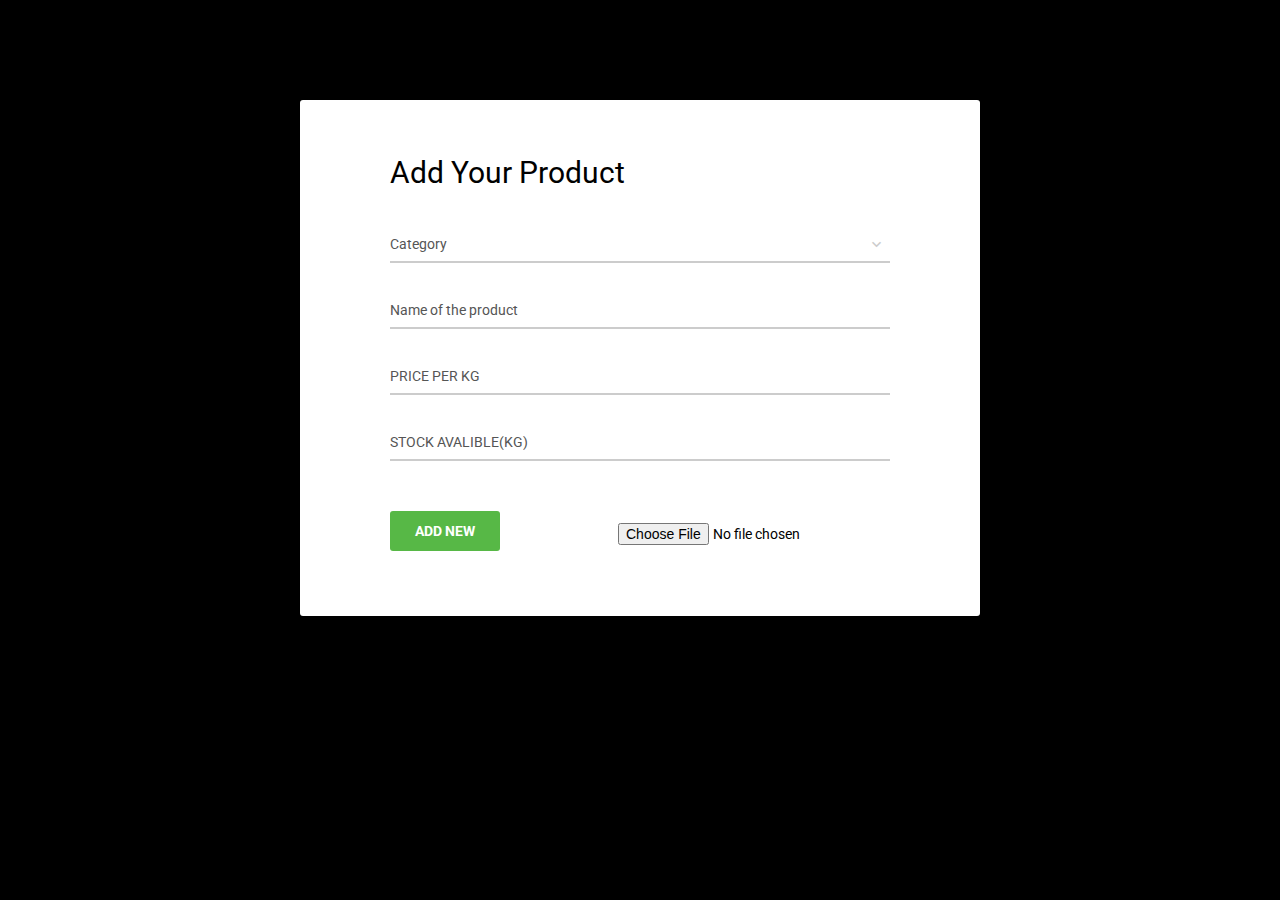
<file: Farmer_portal/OneTech/temp/index.html>
<!DOCTYPE html>
<html lang="en">

<head>
    <!-- Required meta tags-->

    <!-- Title Page-->
    <title>Add Your Product</title>

    <!-- Icons font CSS-->
    <link href="vendor/mdi-font/css/material-design-iconic-font.min.css" rel="stylesheet" media="all">
    <link href="vendor/font-awesome-4.7/css/font-awesome.min.css" rel="stylesheet" media="all">
    <!-- Font special for pages-->
    <link href="https://fonts.googleapis.com/css?family=Roboto:100,100i,300,300i,400,400i,500,500i,700,700i,900,900i" rel="stylesheet">

    <!-- Vendor CSS-->
    <link href="vendor/select2/select2.min.css" rel="stylesheet" media="all">
    <link href="vendor/datepicker/daterangepicker.css" rel="stylesheet" media="all">

    <!-- Main CSS-->
    <link href="css/main.css" rel="stylesheet" media="all">
</head>

<body>
    <div class="page-wrapper bg-blue p-t-100 p-b-100 font-robo">
        <div class="wrapper wrapper--w680">
            <div class="card card-1">
                <div class="card-body">
                    <h2 class="title">Add Your Product</h2>
                    <form method="POST">

                        <div class="input-group">
                            <div class="rs-select2 js-select-simple select--no-search">
                                <select name="class">
                                    <option disabled="disabled" selected="selected">Category</option>
                                    <option value="dell">Fruits</option>
                                    <option value="hp">Vegitables</option>
                                    <option value="lenvo">Flowers</option>
                                </select>
                                <div class="select-dropdown"></div>
                            </div>
                        </div>

                       
                        <div class="input-group">
                                <div class="rs-select2 js-select-simple select--no-search">
                                        <input class="input--style-1" type="text" placeholder="Name of the product" name="screen-size">
                                </div>
                        </div>

                        <div class="input-group">
                                <div class="rs-select2 js-select-simple select--no-search">
                                        <input class="input--style-1" type="number" placeholder="PRICE PER KG" name="screen-size">
                                </div>
                        </div>

                        <div class="input-group">
                                <div class="rs-select2 js-select-simple select--no-search">
                                        <input class="input--style-1" type="number" placeholder="STOCK AVALIBLE(KG)" name="screen-size">
                                </div>
                        </div>


                        <div class="row row-space">
                                <div class="col-2">
                                    <div class="p-t-20">
                                        <button class="btn btn--radius btn--green" type="submit">ADD NEW</button>
                                    </div>
                                </div>
                                <div class="row-space">
                                        <div class="rs-select2 js-select-simple select--no-search">
                                                <form action="upload.php" method="post" enctype="multipart/form-data"></br></br>
                                                    <input type="file" name="fileToUpload" id="fileToUpload">
                                                </form>
                                        </div>
                                </div>
                            </div>
                    </form>
                </div>
            </div>
        </div>
    </div>

    <!-- Jquery JS-->
    <script src="vendor/jquery/jquery.min.js"></script>
    <!-- Vendor JS-->
    <script src="vendor/select2/select2.min.js"></script>
    <script src="vendor/datepicker/moment.min.js"></script>
    <script src="vendor/datepicker/daterangepicker.js"></script>

    <!-- Main JS-->
    <script src="js/global.js"></script>
 
</body>

</html>
</file>
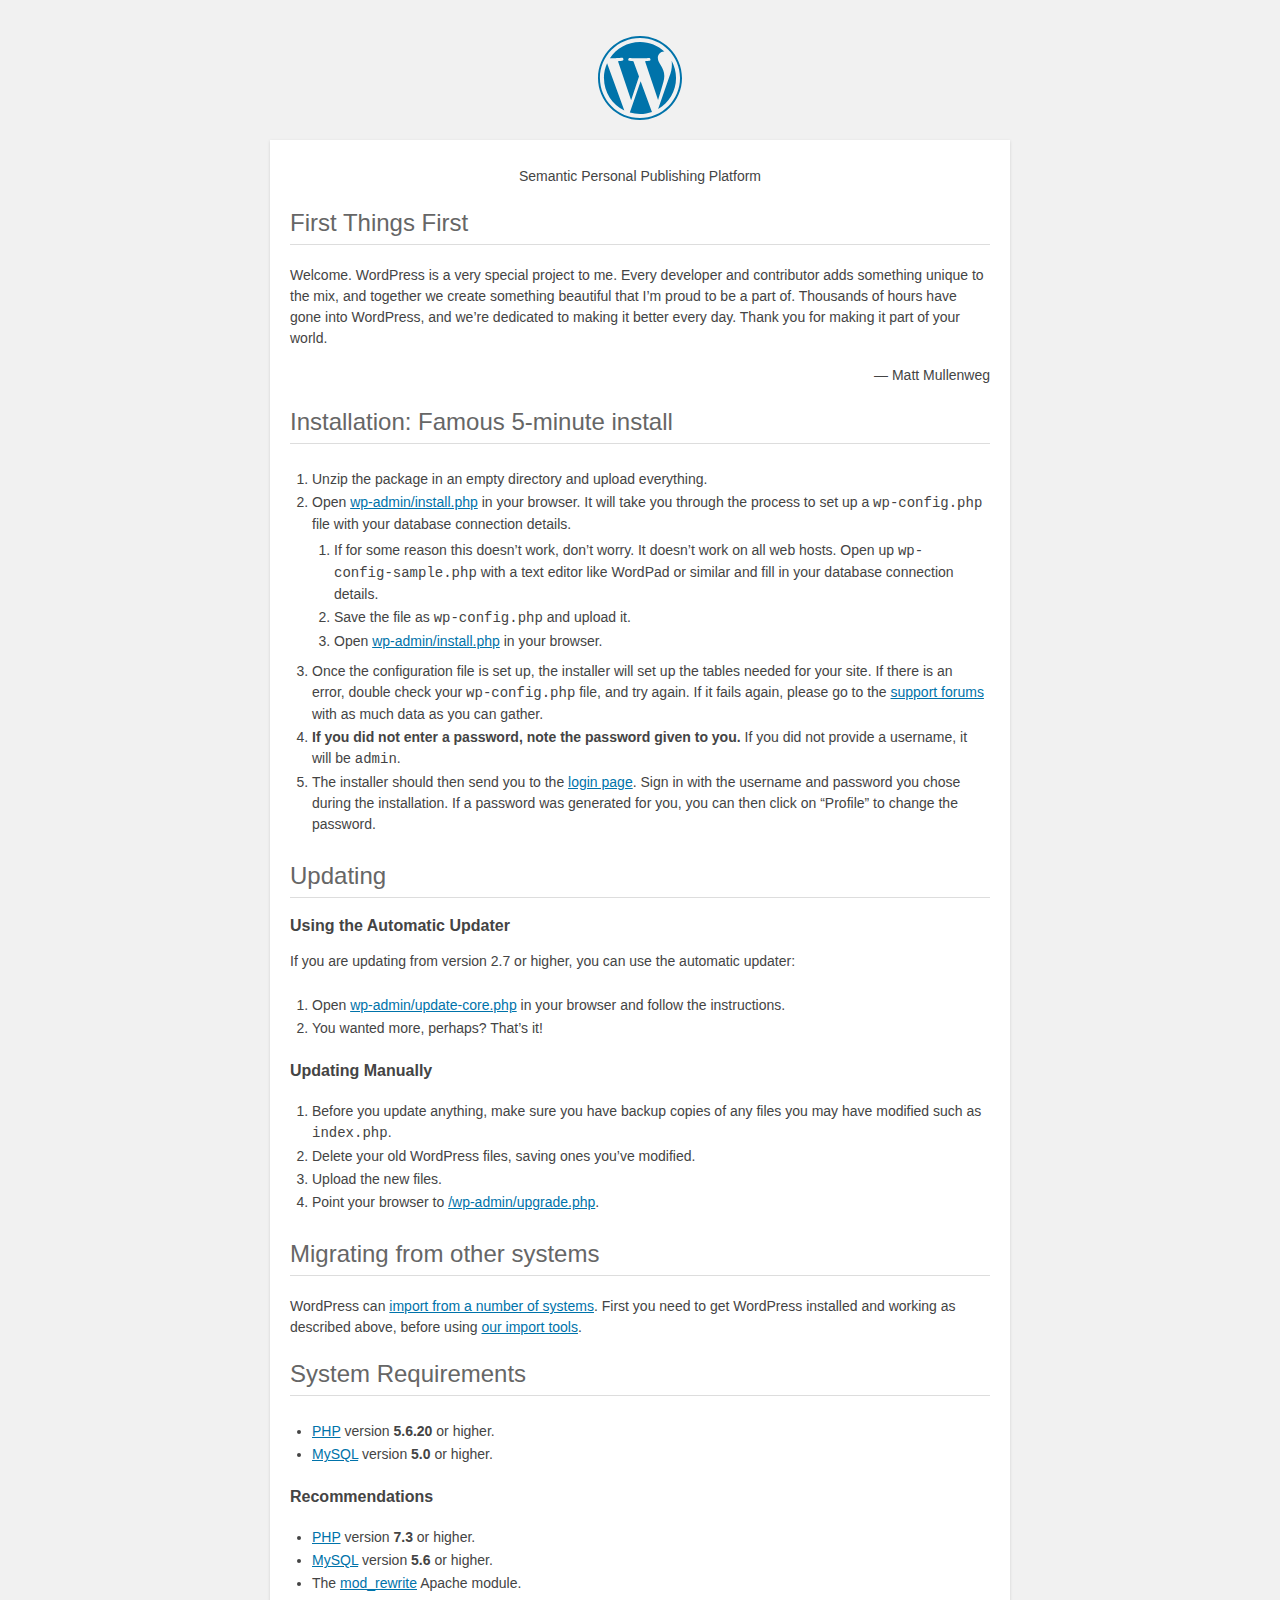
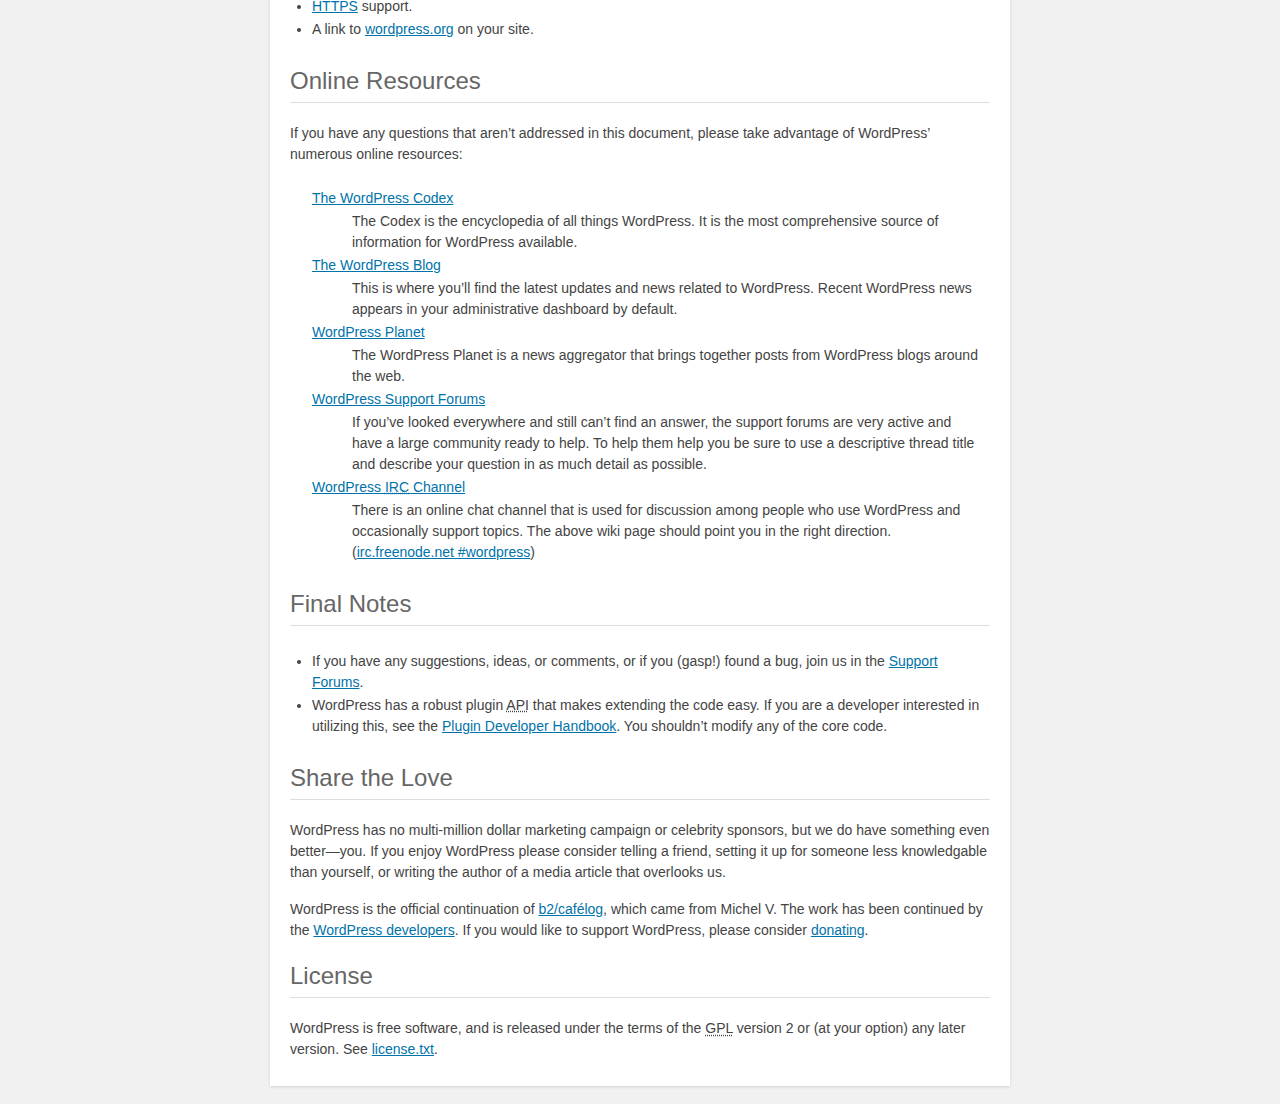
<file: designthinkingclub/wordpress/readme.html>
<!DOCTYPE html>
<html lang="en">
<head>
	<meta name="viewport" content="width=device-width" />
	<meta http-equiv="Content-Type" content="text/html; charset=utf-8" />
	<title>WordPress &#8250; ReadMe</title>
	<link rel="stylesheet" href="wp-admin/css/install.css?ver=20100228" type="text/css" />
</head>
<body>
<h1 id="logo">
	<a href="https://wordpress.org/"><img alt="WordPress" src="wp-admin/images/wordpress-logo.png" /></a>
</h1>
<p style="text-align: center">Semantic Personal Publishing Platform</p>

<h2>First Things First</h2>
<p>Welcome. WordPress is a very special project to me. Every developer and contributor adds something unique to the mix, and together we create something beautiful that I&#8217;m proud to be a part of. Thousands of hours have gone into WordPress, and we&#8217;re dedicated to making it better every day. Thank you for making it part of your world.</p>
<p style="text-align: right">&#8212; Matt Mullenweg</p>

<h2>Installation: Famous 5-minute install</h2>
<ol>
	<li>Unzip the package in an empty directory and upload everything.</li>
	<li>Open <span class="file"><a href="wp-admin/install.php">wp-admin/install.php</a></span> in your browser. It will take you through the process to set up a <code>wp-config.php</code> file with your database connection details.
		<ol>
			<li>If for some reason this doesn&#8217;t work, don&#8217;t worry. It doesn&#8217;t work on all web hosts. Open up <code>wp-config-sample.php</code> with a text editor like WordPad or similar and fill in your database connection details.</li>
			<li>Save the file as <code>wp-config.php</code> and upload it.</li>
			<li>Open <span class="file"><a href="wp-admin/install.php">wp-admin/install.php</a></span> in your browser.</li>
		</ol>
	</li>
	<li>Once the configuration file is set up, the installer will set up the tables needed for your site. If there is an error, double check your <code>wp-config.php</code> file, and try again. If it fails again, please go to the <a href="https://wordpress.org/support/forums/" title="WordPress support">support forums</a> with as much data as you can gather.</li>
	<li><strong>If you did not enter a password, note the password given to you.</strong> If you did not provide a username, it will be <code>admin</code>.</li>
	<li>The installer should then send you to the <a href="wp-login.php">login page</a>. Sign in with the username and password you chose during the installation. If a password was generated for you, you can then click on &#8220;Profile&#8221; to change the password.</li>
</ol>

<h2>Updating</h2>
<h3>Using the Automatic Updater</h3>
<p>If you are updating from version 2.7 or higher, you can use the automatic updater:</p>
<ol>
	<li>Open <span class="file"><a href="wp-admin/update-core.php">wp-admin/update-core.php</a></span> in your browser and follow the instructions.</li>
	<li>You wanted more, perhaps? That&#8217;s it!</li>
</ol>

<h3>Updating Manually</h3>
<ol>
	<li>Before you update anything, make sure you have backup copies of any files you may have modified such as <code>index.php</code>.</li>
	<li>Delete your old WordPress files, saving ones you&#8217;ve modified.</li>
	<li>Upload the new files.</li>
	<li>Point your browser to <span class="file"><a href="wp-admin/upgrade.php">/wp-admin/upgrade.php</a>.</span></li>
</ol>

<h2>Migrating from other systems</h2>
<p>WordPress can <a href="https://codex.wordpress.org/Importing_Content">import from a number of systems</a>. First you need to get WordPress installed and working as described above, before using <a href="wp-admin/import.php" title="Import to WordPress">our import tools</a>.</p>

<h2>System Requirements</h2>
<ul>
	<li><a href="https://secure.php.net/">PHP</a> version <strong>5.6.20</strong> or higher.</li>
	<li><a href="https://www.mysql.com/">MySQL</a> version <strong>5.0</strong> or higher.</li>
</ul>

<h3>Recommendations</h3>
<ul>
	<li><a href="https://secure.php.net/">PHP</a> version <strong>7.3</strong> or higher.</li>
	<li><a href="https://www.mysql.com/">MySQL</a> version <strong>5.6</strong> or higher.</li>
	<li>The <a href="https://httpd.apache.org/docs/2.2/mod/mod_rewrite.html">mod_rewrite</a> Apache module.</li>
	<li><a href="https://wordpress.org/news/2016/12/moving-toward-ssl/">HTTPS</a> support.</li>
	<li>A link to <a href="https://wordpress.org/">wordpress.org</a> on your site.</li>
</ul>

<h2>Online Resources</h2>
<p>If you have any questions that aren&#8217;t addressed in this document, please take advantage of WordPress&#8217; numerous online resources:</p>
<dl>
	<dt><a href="https://codex.wordpress.org/">The WordPress Codex</a></dt>
		<dd>The Codex is the encyclopedia of all things WordPress. It is the most comprehensive source of information for WordPress available.</dd>
	<dt><a href="https://wordpress.org/news/">The WordPress Blog</a></dt>
		<dd>This is where you&#8217;ll find the latest updates and news related to WordPress. Recent WordPress news appears in your administrative dashboard by default.</dd>
	<dt><a href="https://planet.wordpress.org/">WordPress Planet</a></dt>
		<dd>The WordPress Planet is a news aggregator that brings together posts from WordPress blogs around the web.</dd>
	<dt><a href="https://wordpress.org/support/forums/">WordPress Support Forums</a></dt>
		<dd>If you&#8217;ve looked everywhere and still can&#8217;t find an answer, the support forums are very active and have a large community ready to help. To help them help you be sure to use a descriptive thread title and describe your question in as much detail as possible.</dd>
	<dt><a href="https://codex.wordpress.org/IRC">WordPress <abbr title="Internet Relay Chat">IRC</abbr> Channel</a></dt>
		<dd>There is an online chat channel that is used for discussion among people who use WordPress and occasionally support topics. The above wiki page should point you in the right direction. (<a href="irc://irc.freenode.net/wordpress">irc.freenode.net #wordpress</a>)</dd>
</dl>

<h2>Final Notes</h2>
<ul>
	<li>If you have any suggestions, ideas, or comments, or if you (gasp!) found a bug, join us in the <a href="https://wordpress.org/support/forums/">Support Forums</a>.</li>
	<li>WordPress has a robust plugin <abbr title="application programming interface">API</abbr> that makes extending the code easy. If you are a developer interested in utilizing this, see the <a href="https://developer.wordpress.org/plugins/">Plugin Developer Handbook</a>. You shouldn&#8217;t modify any of the core code.</li>
</ul>

<h2>Share the Love</h2>
<p>WordPress has no multi-million dollar marketing campaign or celebrity sponsors, but we do have something even better&#8212;you. If you enjoy WordPress please consider telling a friend, setting it up for someone less knowledgable than yourself, or writing the author of a media article that overlooks us.</p>

<p>WordPress is the official continuation of <a href="http://cafelog.com/">b2/caf&#233;log</a>, which came from Michel V. The work has been continued by the <a href="https://wordpress.org/about/">WordPress developers</a>. If you would like to support WordPress, please consider <a href="https://wordpress.org/donate/" title="Donate to WordPress">donating</a>.</p>

<h2>License</h2>
<p>WordPress is free software, and is released under the terms of the <abbr title="GNU General Public License">GPL</abbr> version 2 or (at your option) any later version. See <a href="license.txt">license.txt</a>.</p>

</body>
</html>
</file>
<file: Farmer_portal/OneTech/temp/vendor/datepicker/daterangepicker.css>
.daterangepicker {
  position: absolute;
  color: inherit;
  background-color: #fff;
  border-radius: 4px;
  width: 278px;
  padding: 4px;
  margin-top: 1px;
  top: 100px;
  left: 20px;
  /* Calendars */ }
  .daterangepicker:before, .daterangepicker:after {
    position: absolute;
    display: inline-block;
    border-bottom-color: rgba(0, 0, 0, 0.2);
    content: ''; }
  .daterangepicker:before {
    top: -7px;
    border-right: 7px solid transparent;
    border-left: 7px solid transparent;
    border-bottom: 7px solid #ccc; }
  .daterangepicker:after {
    top: -6px;
    border-right: 6px solid transparent;
    border-bottom: 6px solid #fff;
    border-left: 6px solid transparent; }
  .daterangepicker.opensleft:before {
    right: 9px; }
  .daterangepicker.opensleft:after {
    right: 10px; }
  .daterangepicker.openscenter:before {
    left: 0;
    right: 0;
    width: 0;
    margin-left: auto;
    margin-right: auto; }
  .daterangepicker.openscenter:after {
    left: 0;
    right: 0;
    width: 0;
    margin-left: auto;
    margin-right: auto; }
  .daterangepicker.opensright:before {
    left: 9px; }
  .daterangepicker.opensright:after {
    left: 10px; }
  .daterangepicker.dropup {
    margin-top: -5px; }
    .daterangepicker.dropup:before {
      top: initial;
      bottom: -7px;
      border-bottom: initial;
      border-top: 7px solid #ccc; }
    .daterangepicker.dropup:after {
      top: initial;
      bottom: -6px;
      border-bottom: initial;
      border-top: 6px solid #fff; }
  .daterangepicker.dropdown-menu {
    max-width: none;
    z-index: 3001; }
  .daterangepicker.single .ranges, .daterangepicker.single .calendar {
    float: none; }
  .daterangepicker.show-calendar .calendar {
    display: block; }
  .daterangepicker .calendar {
    display: none;
    max-width: 270px;
    margin: 4px; }
    .daterangepicker .calendar.single .calendar-table {
      border: none; }
    .daterangepicker .calendar th, .daterangepicker .calendar td {
      white-space: nowrap;
      text-align: center;
      min-width: 32px; }
  .daterangepicker .calendar-table {
    border: 1px solid #fff;
    padding: 4px;
    border-radius: 4px;
    background-color: #fff; }
  .daterangepicker table {
    width: 100%;
    margin: 0; }
  .daterangepicker td, .daterangepicker th {
    text-align: center;
    width: 20px;
    height: 20px;
    border-radius: 4px;
    border: 1px solid transparent;
    white-space: nowrap;
    cursor: pointer; }
    .daterangepicker td.available:hover, .daterangepicker th.available:hover {
      background-color: #eee;
      border-color: transparent;
      color: inherit; }
    .daterangepicker td.week, .daterangepicker th.week {
      font-size: 80%;
      color: #ccc; }
  .daterangepicker td.off, .daterangepicker td.off.in-range, .daterangepicker td.off.start-date, .daterangepicker td.off.end-date {
    background-color: #fff;
    border-color: transparent;
    color: #999; }
  .daterangepicker td.in-range {
    background-color: #ebf4f8;
    border-color: transparent;
    color: #000;
    border-radius: 0; }
  .daterangepicker td.start-date {
    border-radius: 4px 0 0 4px; }
  .daterangepicker td.end-date {
    border-radius: 0 4px 4px 0; }
  .daterangepicker td.start-date.end-date {
    border-radius: 4px; }
  .daterangepicker td.active, .daterangepicker td.active:hover {
    background-color: #357ebd;
    border-color: transparent;
    color: #fff; }
  .daterangepicker th.month {
    width: auto; }
  .daterangepicker td.disabled, .daterangepicker option.disabled {
    color: #999;
    cursor: not-allowed;
    text-decoration: line-through; }
  .daterangepicker select.monthselect, .daterangepicker select.yearselect {
    font-size: 12px;
    padding: 1px;
    height: auto;
    margin: 0;
    cursor: default; }
  .daterangepicker select.monthselect {
    margin-right: 2%;
    width: 56%; }
  .daterangepicker select.yearselect {
    width: 40%; }
  .daterangepicker select.hourselect, .daterangepicker select.minuteselect, .daterangepicker select.secondselect, .daterangepicker select.ampmselect {
    width: 50px;
    margin-bottom: 0; }
  .daterangepicker .input-mini {
    border: 1px solid #ccc;
    border-radius: 4px;
    color: #555;
    height: 30px;
    line-height: 30px;
    display: block;
    vertical-align: middle;
    margin: 0 0 5px 0;
    padding: 0 6px 0 28px;
    width: 100%; }
    .daterangepicker .input-mini.active {
      border: 1px solid #08c;
      border-radius: 4px; }
  .daterangepicker .daterangepicker_input {
    position: relative; }
    .daterangepicker .daterangepicker_input i {
      position: absolute;
      left: 8px;
      top: 8px; }
  .daterangepicker.rtl .input-mini {
    padding-right: 28px;
    padding-left: 6px; }
  .daterangepicker.rtl .daterangepicker_input i {
    left: auto;
    right: 8px; }
  .daterangepicker .calendar-time {
    text-align: center;
    margin: 5px auto;
    line-height: 30px;
    position: relative;
    padding-left: 28px; }
    .daterangepicker .calendar-time select.disabled {
      color: #ccc;
      cursor: not-allowed; }

.ranges {
  font-size: 11px;
  float: none;
  margin: 4px;
  text-align: left; }
  .ranges ul {
    list-style: none;
    margin: 0 auto;
    padding: 0;
    width: 100%; }
  .ranges li {
    font-size: 13px;
    background-color: #f5f5f5;
    border: 1px solid #f5f5f5;
    border-radius: 4px;
    color: #08c;
    padding: 3px 12px;
    margin-bottom: 8px;
    cursor: pointer; }
    .ranges li:hover {
      background-color: #08c;
      border: 1px solid #08c;
      color: #fff; }
    .ranges li.active {
      background-color: #08c;
      border: 1px solid #08c;
      color: #fff; }

/*  Larger Screen Styling */
@media (min-width: 564px) {
  .daterangepicker {
    width: auto; }
    .daterangepicker .ranges ul {
      width: 160px; }
    .daterangepicker.single .ranges ul {
      width: 100%; }
    .daterangepicker.single .calendar.left {
      clear: none; }
    .daterangepicker.single.ltr .ranges, .daterangepicker.single.ltr .calendar {
      float: left; }
    .daterangepicker.single.rtl .ranges, .daterangepicker.single.rtl .calendar {
      float: right; }
    .daterangepicker.ltr {
      direction: ltr;
      text-align: left; }
      .daterangepicker.ltr .calendar.left {
        clear: left;
        margin-right: 0; }
        .daterangepicker.ltr .calendar.left .calendar-table {
          border-right: none;
          border-top-right-radius: 0;
          border-bottom-right-radius: 0; }
      .daterangepicker.ltr .calendar.right {
        margin-left: 0; }
        .daterangepicker.ltr .calendar.right .calendar-table {
          border-left: none;
          border-top-left-radius: 0;
          border-bottom-left-radius: 0; }
      .daterangepicker.ltr .left .daterangepicker_input {
        padding-right: 12px; }
      .daterangepicker.ltr .calendar.left .calendar-table {
        padding-right: 12px; }
      .daterangepicker.ltr .ranges, .daterangepicker.ltr .calendar {
        float: left; }
    .daterangepicker.rtl {
      direction: rtl;
      text-align: right; }
      .daterangepicker.rtl .calendar.left {
        clear: right;
        margin-left: 0; }
        .daterangepicker.rtl .calendar.left .calendar-table {
          border-left: none;
          border-top-left-radius: 0;
          border-bottom-left-radius: 0; }
      .daterangepicker.rtl .calendar.right {
        margin-right: 0; }
        .daterangepicker.rtl .calendar.right .calendar-table {
          border-right: none;
          border-top-right-radius: 0;
          border-bottom-right-radius: 0; }
      .daterangepicker.rtl .left .daterangepicker_input {
        padding-left: 12px; }
      .daterangepicker.rtl .calendar.left .calendar-table {
        padding-left: 12px; }
      .daterangepicker.rtl .ranges, .daterangepicker.rtl .calendar {
        text-align: right;
        float: right; } }
@media (min-width: 730px) {
  .daterangepicker .ranges {
    width: auto; }
  .daterangepicker.ltr .ranges {
    float: left; }
  .daterangepicker.rtl .ranges {
    float: right; }
  .daterangepicker .calendar.left {
    clear: none !important; } }
</file>
<file: Farmer_portal/OneTech/temp/css/main.css>
/* ==========================================================================
   #FONT
   ========================================================================== */
.font-robo {
  font-family: "Roboto", "Arial", "Helvetica Neue", sans-serif;
}

/* ==========================================================================
   #GRID
   ========================================================================== */
.row {
  display: -webkit-box;
  display: -webkit-flex;
  display: -moz-box;
  display: -ms-flexbox;
  display: flex;
  -webkit-flex-wrap: wrap;
  -ms-flex-wrap: wrap;
  flex-wrap: wrap;
}

.row-space {
  -webkit-box-pack: justify;
  -webkit-justify-content: space-between;
  -moz-box-pack: justify;
  -ms-flex-pack: justify;
  justify-content: space-between;
}

.col-2 {
  width: -webkit-calc((100% - 60px) / 2);
  width: -moz-calc((100% - 60px) / 2);
  width: calc((100% - 60px) / 2);
}

@media (max-width: 767px) {
  .col-2 {
    width: 100%;
  }
}

/* ==========================================================================
   #BOX-SIZING
   ========================================================================== */
/**
 * More sensible default box-sizing:
 * css-tricks.com/inheriting-box-sizing-probably-slightly-better-best-practice
 */
html {
  -webkit-box-sizing: border-box;
  -moz-box-sizing: border-box;
  box-sizing: border-box;
}

* {
  padding: 0;
  margin: 0;
}

*, *:before, *:after {
  -webkit-box-sizing: inherit;
  -moz-box-sizing: inherit;
  box-sizing: inherit;
}

/* ==========================================================================
   #RESET
   ========================================================================== */
/**
 * A very simple reset that sits on top of Normalize.css.
 */
body,
h1, h2, h3, h4, h5, h6,
blockquote, p, pre,
dl, dd, ol, ul,
figure,
hr,
fieldset, legend {
  margin: 0;
  padding: 0;
}

/**
 * Remove trailing margins from nested lists.
 */
li > ol,
li > ul {
  margin-bottom: 0;
}

/**
 * Remove default table spacing.
 */
table {
  border-collapse: collapse;
  border-spacing: 0;
}

/**
 * 1. Reset Chrome and Firefox behaviour which sets a `min-width: min-content;`
 *    on fieldsets.
 */
fieldset {
  min-width: 0;
  /* [1] */
  border: 0;
}

button {
  outline: none;
  background: none;
  border: none;
}

/* ==========================================================================
   #PAGE WRAPPER
   ========================================================================== */
.page-wrapper {
  min-height: 100vh;
}

body {
  font-family: "Roboto", "Arial", "Helvetica Neue", sans-serif;
  font-weight: 400;
  font-size: 14px;
}

h1, h2, h3, h4, h5, h6 {
  font-weight: 400;
}

h1 {
  font-size: 36px;
}

h2 {
  font-size: 30px;
}

h3 {
  font-size: 24px;
}

h4 {
  font-size: 18px;
}

h5 {
  font-size: 15px;
}

h6 {
  font-size: 13px;
}

/* ==========================================================================
   #BACKGROUND
   ========================================================================== */
.bg-blue {
  background:black;
}

/* ==========================================================================
   #SPACING
   ========================================================================== */
.p-t-100 {
  padding-top: 100px;
}

.p-t-20 {
  padding-top: 20px;
}

.p-b-100 {
  padding-bottom: 100px;
}

/* ==========================================================================
   #WRAPPER
   ========================================================================== */
.wrapper {
  margin: 0 auto;
}

.wrapper--w680 {
  max-width: 680px;
}

/* ==========================================================================
   #BUTTON
   ========================================================================== */
.btn {
  line-height: 40px;
  display: inline-block;
  padding: 0 25px;
  cursor: pointer;
  font-family: "Roboto", "Arial", "Helvetica Neue", sans-serif;
  color: #fff;
  -webkit-transition: all 0.4s ease;
  -o-transition: all 0.4s ease;
  -moz-transition: all 0.4s ease;
  transition: all 0.4s ease;
  font-size: 14px;
  font-weight: 700;
}

.btn--radius {
  -webkit-border-radius: 3px;
  -moz-border-radius: 3px;
  border-radius: 3px;
}

.btn--green {
  background: #57b846;
}

.btn--green:hover {
  background: #4dae3c;
}

/* ==========================================================================
   #DATE PICKER
   ========================================================================== */
td.active {
  background-color: #2c6ed5;
}

input[type="date" i] {
  padding: 14px;
}

.table-condensed td, .table-condensed th {
  font-size: 14px;
  font-family: "Roboto", "Arial", "Helvetica Neue", sans-serif;
  font-weight: 400;
}

.daterangepicker td {
  width: 40px;
  height: 30px;
}

.daterangepicker {
  border: none;
  -webkit-box-shadow: 0px 8px 20px 0px rgba(0, 0, 0, 0.15);
  -moz-box-shadow: 0px 8px 20px 0px rgba(0, 0, 0, 0.15);
  box-shadow: 0px 8px 20px 0px rgba(0, 0, 0, 0.15);
  display: none;
  border: 1px solid #e0e0e0;
  margin-top: 5px;
}

.daterangepicker::after, .daterangepicker::before {
  display: none;
}

.daterangepicker thead tr th {
  padding: 10px 0;
}

.daterangepicker .table-condensed th select {
  border: 1px solid #ccc;
  -webkit-border-radius: 3px;
  -moz-border-radius: 3px;
  border-radius: 3px;
  font-size: 14px;
  padding: 5px;
  outline: none;
}

/* ==========================================================================
   #FORM
   ========================================================================== */
input {
  outline: none;
  margin: 0;
  border: none;
  -webkit-box-shadow: none;
  -moz-box-shadow: none;
  box-shadow: none;
  width: 100%;
  font-size: 14px;
  font-family: inherit;
}

.input-group {
  position: relative;
  margin-bottom: 30px;
  border-bottom: 2px solid #ccc;
}

.input-icon {
  position: absolute;
  font-size: 18px;
  color: #ccc;
  right: 8px;
  top: 50%;
  -webkit-transform: translateY(-50%);
  -moz-transform: translateY(-50%);
  -ms-transform: translateY(-50%);
  -o-transform: translateY(-50%);
  transform: translateY(-50%);
  cursor: pointer;
}

.input--style-1 {
  padding: 9px 0;
  color: #666;
}

.input--style-1::-webkit-input-placeholder {
  /* WebKit, Blink, Edge */
  color: #555;
}

.input--style-1:-moz-placeholder {
  /* Mozilla Firefox 4 to 18 */
  color: #555;
  opacity: 1;
}

.input--style-1::-moz-placeholder {
  /* Mozilla Firefox 19+ */
  color: #555;
  opacity: 1;
}

.input--style-1:-ms-input-placeholder {
  /* Internet Explorer 10-11 */
  color: #555;
}

.input--style-1:-ms-input-placeholder {
  /* Microsoft Edge */
  color: #555;
}

/* ==========================================================================
   #SELECT2
   ========================================================================== */
.select--no-search .select2-search {
  display: none !important;
}

.rs-select2 .select2-container {
  width: 100% !important;
  outline: none;
}

.rs-select2 .select2-container .select2-selection--single {
  outline: none;
  border: none;
  height: 34px;
}

.rs-select2 .select2-container .select2-selection--single .select2-selection__rendered {
  line-height: 34px;
  padding-left: 0;
  color: #555;
}

.rs-select2 .select2-container .select2-selection--single .select2-selection__arrow {
  height: 32px;
  right: 4px;
  display: -webkit-box;
  display: -webkit-flex;
  display: -moz-box;
  display: -ms-flexbox;
  display: flex;
  -webkit-box-pack: center;
  -webkit-justify-content: center;
  -moz-box-pack: center;
  -ms-flex-pack: center;
  justify-content: center;
  -webkit-box-align: center;
  -webkit-align-items: center;
  -moz-box-align: center;
  -ms-flex-align: center;
  align-items: center;
}

.rs-select2 .select2-container .select2-selection--single .select2-selection__arrow b {
  display: none;
}

.rs-select2 .select2-container .select2-selection--single .select2-selection__arrow:after {
  font-family: "Material-Design-Iconic-Font";
  content: '\f2f9';
  font-size: 18px;
  color: #ccc;
  -webkit-transition: all 0.4s ease;
  -o-transition: all 0.4s ease;
  -moz-transition: all 0.4s ease;
  transition: all 0.4s ease;
}

.rs-select2 .select2-container.select2-container--open .select2-selection--single .select2-selection__arrow::after {
  -webkit-transform: rotate(-180deg);
  -moz-transform: rotate(-180deg);
  -ms-transform: rotate(-180deg);
  -o-transform: rotate(-180deg);
  transform: rotate(-180deg);
}

.select2-container--open .select2-dropdown--below {
  border: none;
  -webkit-border-radius: 3px;
  -moz-border-radius: 3px;
  border-radius: 3px;
  -webkit-box-shadow: 0px 8px 20px 0px rgba(0, 0, 0, 0.15);
  -moz-box-shadow: 0px 8px 20px 0px rgba(0, 0, 0, 0.15);
  box-shadow: 0px 8px 20px 0px rgba(0, 0, 0, 0.15);
  border: 1px solid #e0e0e0;
  margin-top: 5px;
  overflow: hidden;
}

/* ==========================================================================
   #TITLE
   ========================================================================== */
.title {
  margin-bottom: 37px;
}

/* ==========================================================================
   #CARD
   ========================================================================== */
.card {
  overflow: hidden;
  -webkit-border-radius: 3px;
  -moz-border-radius: 3px;
  border-radius: 3px;
  background: #fff;
}

.card-1 {
  -webkit-box-shadow: 0px 8px 20px 0px rgba(0, 0, 0, 0.15);
  -moz-box-shadow: 0px 8px 20px 0px rgba(0, 0, 0, 0.15);
  box-shadow: 0px 8px 20px 0px rgba(0, 0, 0, 0.15);
}

.card-1 .card-heading {
  background: url("../images/bg-head-02.jpg") center center/cover no-repeat;
  padding-top: 210px;
}

.card-1 .card-body {
  padding: 0 90px;
  padding-top: 55px;
  padding-bottom: 65px;
}

@media (max-width: 767px) {
  .card-1 .card-body {
    padding: 0 40px;
    padding-top: 40px;
    padding-bottom: 40px;
  }
}
</file>
<file: designthinkingclub/wordpress/wp-admin/css/install.css>
html {
	background: #f1f1f1;
	margin: 0 20px;
}

body {
	background: #fff;
	color: #444;
	font-family: -apple-system, BlinkMacSystemFont, "Segoe UI", Roboto, Oxygen-Sans, Ubuntu, Cantarell, "Helvetica Neue", sans-serif;
	margin: 140px auto 25px;
	padding: 20px 20px 10px 20px;
	max-width: 700px;
	-webkit-font-smoothing: subpixel-antialiased;
	box-shadow: 0 1px 3px rgba(0, 0, 0, 0.13);
}

a {
	color: #0073aa;
}

a:hover,
a:active {
	color: #00a0d2;
}

a:focus {
	color: #124964;
	box-shadow:
		0 0 0 1px #5b9dd9,
		0 0 2px 1px rgba(30, 140, 190, 0.8);
}

.ie8 a:focus {
	outline: #5b9dd9 solid 1px;
}

h1, h2 {
	border-bottom: 1px solid #ddd;
	clear: both;
	color: #666;
	font-size: 24px;
	padding: 0;
	padding-bottom: 7px;
	font-weight: 400;
}

h3 {
	font-size: 16px;
}

p, li, dd, dt {
	padding-bottom: 2px;
	font-size: 14px;
	line-height: 1.5;
}

code, .code {
	font-family: Consolas, Monaco, monospace;
}

ul, ol, dl {
	padding: 5px 5px 5px 22px;
}

a img {
	border: 0
}
abbr {
	border: 0;
	font-variant: normal;
}

fieldset {
	border: 0;
	padding: 0;
	margin: 0;
}

label {
	cursor: pointer;
}

#logo {
	margin: 6px 0 14px 0;
	padding: 0 0 7px 0;
	border-bottom: none;
	text-align: center
}
#logo a {
	background-image: url(../images/w-logo-blue.png?ver=20131202);
	background-image: none, url(../images/wordpress-logo.svg?ver=20131107);
	background-size: 84px;
	background-position: center top;
	background-repeat: no-repeat;
	color: #444; /* same as login.css */
	height: 84px;
	font-size: 20px;
	font-weight: 400;
	line-height: 1.3em;
	margin: -130px auto 25px;
	padding: 0;
	text-decoration: none;
	width: 84px;
	text-indent: -9999px;
	outline: none;
	overflow: hidden;
	display: block;
}

.step {
	margin: 20px 0 15px;
}
.step, th {
	text-align: left;
	padding: 0;
}
.language-chooser.wp-core-ui .step .button.button-large {
	height: 36px;
	font-size: 14px;
	line-height: 33px;
	vertical-align: middle;
}
textarea {
	border: 1px solid #ddd;
	font-family: -apple-system, BlinkMacSystemFont, "Segoe UI", Roboto, Oxygen-Sans, Ubuntu, Cantarell, "Helvetica Neue", sans-serif;
	width: 100%;
	box-sizing: border-box;
}

.form-table {
	border-collapse: collapse;
	margin-top: 1em;
	width: 100%;
}

.form-table td {
	margin-bottom: 9px;
	padding: 10px 20px 10px 0;
	font-size: 14px;
	vertical-align: top
}

.form-table th {
	font-size: 14px;
	text-align: left;
	padding: 10px 20px 10px 0;
	width: 140px;
	vertical-align: top;
}

.form-table code {
	line-height: 18px;
	font-size: 14px;
}

.form-table p {
	margin: 4px 0 0 0;
	font-size: 11px;
}

.form-table input {
	line-height: 20px;
	font-size: 15px;
	padding: 3px 5px;
	border: 1px solid #ddd;
	box-shadow: inset 0 1px 2px rgba(0, 0, 0, 0.07);
}

input,
submit {
	font-family: -apple-system, BlinkMacSystemFont, "Segoe UI", Roboto, Oxygen-Sans, Ubuntu, Cantarell, "Helvetica Neue", sans-serif;
}

.form-table input[type=text],
.form-table input[type=email],
.form-table input[type=url],
.form-table input[type=password] {
	width: 206px;
}

.form-table th p {
	font-weight: 400;
}

.form-table.install-success th,
.form-table.install-success td {
	vertical-align: middle;
	padding: 16px 20px 16px 0;
}

.form-table.install-success td p {
	margin: 0;
	font-size: 14px;
}

.form-table.install-success td code {
	margin: 0;
	font-size: 18px;
}

#error-page {
	margin-top: 50px;
}

#error-page p {
	font-size: 14px;
	line-height: 18px;
	margin: 25px 0 20px;
}

#error-page code, .code {
	font-family: Consolas, Monaco, monospace;
}

.wp-hide-pw > .dashicons {
	line-height: inherit;
}

#pass-strength-result {
	background-color: #eee;
	border: 1px solid #ddd;
	color: #23282d;
	margin: -2px 5px 5px 0px;
	padding: 3px 5px;
	text-align: center;
	width: 218px;
	box-sizing: border-box;
	opacity: 0;
}

#pass-strength-result.short {
	background-color: #f1adad;
	border-color: #e35b5b;
	opacity: 1;
}

#pass-strength-result.bad {
	background-color: #fbc5a9;
	border-color: #f78b53;
	opacity: 1;
}

#pass-strength-result.good {
	background-color: #ffe399;
	border-color: #ffc733;
	opacity: 1;
}

#pass-strength-result.strong {
	background-color: #c1e1b9;
	border-color: #83c373;
	opacity: 1;
}

#pass1.short, #pass1-text.short {
	border-color: #e35b5b;
}

#pass1.bad, #pass1-text.bad {
	border-color: #f78b53;
}

#pass1.good, #pass1-text.good {
	border-color: #ffc733;
}

#pass1.strong, #pass1-text.strong {
	border-color: #83c373;
}

.pw-weak {
	display: none;
}

.message {
	border-left: 4px solid #dc3232;
	padding: .7em .6em;
	background-color: #fbeaea;
}

/* rtl:ignore */
#dbname,
#uname,
#pwd,
#dbhost,
#prefix,
#user_login,
#admin_email,
#pass1,
#pass2 {
	direction: ltr;
}

#pass1-text,
.show-password #pass1 {
	display: none;
}

.show-password #pass1-text
{
	display: inline-block;
}

.form-table span.description.important {
	font-size: 12px;
}


/* localization */
body.rtl,
.rtl textarea,
.rtl input,
.rtl submit {
	font-family: Tahoma, sans-serif;
}

:lang(he-il) body.rtl,
:lang(he-il) .rtl textarea,
:lang(he-il) .rtl input,
:lang(he-il) .rtl submit {
	font-family: Arial, sans-serif;
}

@media only screen and (max-width: 799px) {
	body {
		margin-top: 115px;
	}
	#logo a {
		margin: -125px auto 30px;
	}
}

@media screen and (max-width: 782px) {

	.form-table {
		margin-top: 0;
	}

	.form-table th,
	.form-table td {
		display: block;
		width: auto;
		vertical-align: middle;
	}

	.form-table th {
		padding: 20px 0 0;
	}

	.form-table td {
		padding: 5px 0;
		border: 0;
		margin: 0;
	}

	textarea,
	input {
		font-size: 16px;
	}

	.form-table td input[type="text"],
	.form-table td input[type="email"],
	.form-table td input[type="url"],
	.form-table td input[type="password"],
	.form-table td select,
	.form-table td textarea,
	.form-table span.description {
		width: 100%;
		font-size: 16px;
		line-height: 1.5;
		padding: 7px 10px;
		display: block;
		max-width: none;
		box-sizing: border-box;
	}

}

body.language-chooser {
	max-width: 300px;
}

.language-chooser select {
	padding: 8px;
	width: 100%;
	display: block;
	border: 1px solid #ddd;
	background-color: #fff;
	color: #32373c;
	font-size: 16px;
	font-family: Arial, sans-serif;
	font-weight: 400;
}

.language-chooser p {
	text-align: right;
}

.screen-reader-input,
.screen-reader-text {
	border: 0;
	clip: rect(1px, 1px, 1px, 1px);
	-webkit-clip-path: inset(50%);
	clip-path: inset(50%);
	height: 1px;
	margin: -1px;
	overflow: hidden;
	padding: 0;
	position: absolute;
	width: 1px;
	word-wrap: normal !important;
}

.spinner {
	background: url(../images/spinner.gif) no-repeat;
	background-size: 20px 20px;
	visibility: hidden;
	opacity: 0.7;
	filter: alpha(opacity=70);
	width: 20px;
	height: 20px;
	margin: 2px 5px 0;
}

.step .spinner {
	display: inline-block;
	vertical-align: middle;
	margin-right: 15px;
}

.button.hide-if-no-js,
.hide-if-no-js {
	display: none;
}

/**
 * HiDPI Displays
 */
@media print,
  (-webkit-min-device-pixel-ratio: 1.25),
  (min-resolution: 120dpi) {

	.spinner {
		background-image: url(../images/spinner-2x.gif);
	}

}
</file>
<file: Farmer_portal/OneTech/temp/vendor/mdi-font/css/material-design-iconic-font.min.css>
@font-face{font-family:Material-Design-Iconic-Font;src:url(../fonts/Material-Design-Iconic-Font.woff2?v=2.2.0) format('woff2'),url(../fonts/Material-Design-Iconic-Font.woff?v=2.2.0) format('woff'),url(../fonts/Material-Design-Iconic-Font.ttf?v=2.2.0) format('truetype')}.zmdi{display:inline-block;font:normal normal normal 14px/1 'Material-Design-Iconic-Font';font-size:inherit;text-rendering:auto;-webkit-font-smoothing:antialiased;-moz-osx-font-smoothing:grayscale}.zmdi-hc-lg{font-size:1.33333333em;line-height:.75em;vertical-align:-15%}.zmdi-hc-2x{font-size:2em}.zmdi-hc-3x{font-size:3em}.zmdi-hc-4x{font-size:4em}.zmdi-hc-5x{font-size:5em}.zmdi-hc-fw{width:1.28571429em;text-align:center}.zmdi-hc-ul{padding-left:0;margin-left:2.14285714em;list-style-type:none}.zmdi-hc-ul>li{position:relative}.zmdi-hc-li{position:absolute;left:-2.14285714em;width:2.14285714em;top:.14285714em;text-align:center}.zmdi-hc-li.zmdi-hc-lg{left:-1.85714286em}.zmdi-hc-border{padding:.1em .25em;border:solid .1em #9e9e9e;border-radius:2px}.zmdi-hc-border-circle{padding:.1em .25em;border:solid .1em #9e9e9e;border-radius:50%}.zmdi.pull-left{float:left;margin-right:.15em}.zmdi.pull-right{float:right;margin-left:.15em}.zmdi-hc-spin{-webkit-animation:zmdi-spin 1.5s infinite linear;animation:zmdi-spin 1.5s infinite linear}.zmdi-hc-spin-reverse{-webkit-animation:zmdi-spin-reverse 1.5s infinite linear;animation:zmdi-spin-reverse 1.5s infinite linear}@-webkit-keyframes zmdi-spin{0%{-webkit-transform:rotate(0deg);transform:rotate(0deg)}100%{-webkit-transform:rotate(359deg);transform:rotate(359deg)}}@keyframes zmdi-spin{0%{-webkit-transform:rotate(0deg);transform:rotate(0deg)}100%{-webkit-transform:rotate(359deg);transform:rotate(359deg)}}@-webkit-keyframes zmdi-spin-reverse{0%{-webkit-transform:rotate(0deg);transform:rotate(0deg)}100%{-webkit-transform:rotate(-359deg);transform:rotate(-359deg)}}@keyframes zmdi-spin-reverse{0%{-webkit-transform:rotate(0deg);transform:rotate(0deg)}100%{-webkit-transform:rotate(-359deg);transform:rotate(-359deg)}}.zmdi-hc-rotate-90{-webkit-transform:rotate(90deg);-ms-transform:rotate(90deg);transform:rotate(90deg)}.zmdi-hc-rotate-180{-webkit-transform:rotate(180deg);-ms-transform:rotate(180deg);transform:rotate(180deg)}.zmdi-hc-rotate-270{-webkit-transform:rotate(270deg);-ms-transform:rotate(270deg);transform:rotate(270deg)}.zmdi-hc-flip-horizontal{-webkit-transform:scale(-1,1);-ms-transform:scale(-1,1);transform:scale(-1,1)}.zmdi-hc-flip-vertical{-webkit-transform:scale(1,-1);-ms-transform:scale(1,-1);transform:scale(1,-1)}.zmdi-hc-stack{position:relative;display:inline-block;width:2em;height:2em;line-height:2em;vertical-align:middle}.zmdi-hc-stack-1x,.zmdi-hc-stack-2x{position:absolute;left:0;width:100%;text-align:center}.zmdi-hc-stack-1x{line-height:inherit}.zmdi-hc-stack-2x{font-size:2em}.zmdi-hc-inverse{color:#fff}.zmdi-3d-rotation:before{content:'\f101'}.zmdi-airplane-off:before{content:'\f102'}.zmdi-airplane:before{content:'\f103'}.zmdi-album:before{content:'\f104'}.zmdi-archive:before{content:'\f105'}.zmdi-assignment-account:before{content:'\f106'}.zmdi-assignment-alert:before{content:'\f107'}.zmdi-assignment-check:before{content:'\f108'}.zmdi-assignment-o:before{content:'\f109'}.zmdi-assignment-return:before{content:'\f10a'}.zmdi-assignment-returned:before{content:'\f10b'}.zmdi-assignment:before{content:'\f10c'}.zmdi-attachment-alt:before{content:'\f10d'}.zmdi-attachment:before{content:'\f10e'}.zmdi-audio:before{content:'\f10f'}.zmdi-badge-check:before{content:'\f110'}.zmdi-balance-wallet:before{content:'\f111'}.zmdi-balance:before{content:'\f112'}.zmdi-battery-alert:before{content:'\f113'}.zmdi-battery-flash:before{content:'\f114'}.zmdi-battery-unknown:before{content:'\f115'}.zmdi-battery:before{content:'\f116'}.zmdi-bike:before{content:'\f117'}.zmdi-block-alt:before{content:'\f118'}.zmdi-block:before{content:'\f119'}.zmdi-boat:before{content:'\f11a'}.zmdi-book-image:before{content:'\f11b'}.zmdi-book:before{content:'\f11c'}.zmdi-bookmark-outline:before{content:'\f11d'}.zmdi-bookmark:before{content:'\f11e'}.zmdi-brush:before{content:'\f11f'}.zmdi-bug:before{content:'\f120'}.zmdi-bus:before{content:'\f121'}.zmdi-cake:before{content:'\f122'}.zmdi-car-taxi:before{content:'\f123'}.zmdi-car-wash:before{content:'\f124'}.zmdi-car:before{content:'\f125'}.zmdi-card-giftcard:before{content:'\f126'}.zmdi-card-membership:before{content:'\f127'}.zmdi-card-travel:before{content:'\f128'}.zmdi-card:before{content:'\f129'}.zmdi-case-check:before{content:'\f12a'}.zmdi-case-download:before{content:'\f12b'}.zmdi-case-play:before{content:'\f12c'}.zmdi-case:before{content:'\f12d'}.zmdi-cast-connected:before{content:'\f12e'}.zmdi-cast:before{content:'\f12f'}.zmdi-chart-donut:before{content:'\f130'}.zmdi-chart:before{content:'\f131'}.zmdi-city-alt:before{content:'\f132'}.zmdi-city:before{content:'\f133'}.zmdi-close-circle-o:before{content:'\f134'}.zmdi-close-circle:before{content:'\f135'}.zmdi-close:before{content:'\f136'}.zmdi-cocktail:before{content:'\f137'}.zmdi-code-setting:before{content:'\f138'}.zmdi-code-smartphone:before{content:'\f139'}.zmdi-code:before{content:'\f13a'}.zmdi-coffee:before{content:'\f13b'}.zmdi-collection-bookmark:before{content:'\f13c'}.zmdi-collection-case-play:before{content:'\f13d'}.zmdi-collection-folder-image:before{content:'\f13e'}.zmdi-collection-image-o:before{content:'\f13f'}.zmdi-collection-image:before{content:'\f140'}.zmdi-collection-item-1:before{content:'\f141'}.zmdi-collection-item-2:before{content:'\f142'}.zmdi-collection-item-3:before{content:'\f143'}.zmdi-collection-item-4:before{content:'\f144'}.zmdi-collection-item-5:before{content:'\f145'}.zmdi-collection-item-6:before{content:'\f146'}.zmdi-collection-item-7:before{content:'\f147'}.zmdi-collection-item-8:before{content:'\f148'}.zmdi-collection-item-9-plus:before{content:'\f149'}.zmdi-collection-item-9:before{content:'\f14a'}.zmdi-collection-item:before{content:'\f14b'}.zmdi-collection-music:before{content:'\f14c'}.zmdi-collection-pdf:before{content:'\f14d'}.zmdi-collection-plus:before{content:'\f14e'}.zmdi-collection-speaker:before{content:'\f14f'}.zmdi-collection-text:before{content:'\f150'}.zmdi-collection-video:before{content:'\f151'}.zmdi-compass:before{content:'\f152'}.zmdi-cutlery:before{content:'\f153'}.zmdi-delete:before{content:'\f154'}.zmdi-dialpad:before{content:'\f155'}.zmdi-dns:before{content:'\f156'}.zmdi-drink:before{content:'\f157'}.zmdi-edit:before{content:'\f158'}.zmdi-email-open:before{content:'\f159'}.zmdi-email:before{content:'\f15a'}.zmdi-eye-off:before{content:'\f15b'}.zmdi-eye:before{content:'\f15c'}.zmdi-eyedropper:before{content:'\f15d'}.zmdi-favorite-outline:before{content:'\f15e'}.zmdi-favorite:before{content:'\f15f'}.zmdi-filter-list:before{content:'\f160'}.zmdi-fire:before{content:'\f161'}.zmdi-flag:before{content:'\f162'}.zmdi-flare:before{content:'\f163'}.zmdi-flash-auto:before{content:'\f164'}.zmdi-flash-off:before{content:'\f165'}.zmdi-flash:before{content:'\f166'}.zmdi-flip:before{content:'\f167'}.zmdi-flower-alt:before{content:'\f168'}.zmdi-flower:before{content:'\f169'}.zmdi-font:before{content:'\f16a'}.zmdi-fullscreen-alt:before{content:'\f16b'}.zmdi-fullscreen-exit:before{content:'\f16c'}.zmdi-fullscreen:before{content:'\f16d'}.zmdi-functions:before{content:'\f16e'}.zmdi-gas-station:before{content:'\f16f'}.zmdi-gesture:before{content:'\f170'}.zmdi-globe-alt:before{content:'\f171'}.zmdi-globe-lock:before{content:'\f172'}.zmdi-globe:before{content:'\f173'}.zmdi-graduation-cap:before{content:'\f174'}.zmdi-home:before{content:'\f175'}.zmdi-hospital-alt:before{content:'\f176'}.zmdi-hospital:before{content:'\f177'}.zmdi-hotel:before{content:'\f178'}.zmdi-hourglass-alt:before{content:'\f179'}.zmdi-hourglass-outline:before{content:'\f17a'}.zmdi-hourglass:before{content:'\f17b'}.zmdi-http:before{content:'\f17c'}.zmdi-image-alt:before{content:'\f17d'}.zmdi-image-o:before{content:'\f17e'}.zmdi-image:before{content:'\f17f'}.zmdi-inbox:before{content:'\f180'}.zmdi-invert-colors-off:before{content:'\f181'}.zmdi-invert-colors:before{content:'\f182'}.zmdi-key:before{content:'\f183'}.zmdi-label-alt-outline:before{content:'\f184'}.zmdi-label-alt:before{content:'\f185'}.zmdi-label-heart:before{content:'\f186'}.zmdi-label:before{content:'\f187'}.zmdi-labels:before{content:'\f188'}.zmdi-lamp:before{content:'\f189'}.zmdi-landscape:before{content:'\f18a'}.zmdi-layers-off:before{content:'\f18b'}.zmdi-layers:before{content:'\f18c'}.zmdi-library:before{content:'\f18d'}.zmdi-link:before{content:'\f18e'}.zmdi-lock-open:before{content:'\f18f'}.zmdi-lock-outline:before{content:'\f190'}.zmdi-lock:before{content:'\f191'}.zmdi-mail-reply-all:before{content:'\f192'}.zmdi-mail-reply:before{content:'\f193'}.zmdi-mail-send:before{content:'\f194'}.zmdi-mall:before{content:'\f195'}.zmdi-map:before{content:'\f196'}.zmdi-menu:before{content:'\f197'}.zmdi-money-box:before{content:'\f198'}.zmdi-money-off:before{content:'\f199'}.zmdi-money:before{content:'\f19a'}.zmdi-more-vert:before{content:'\f19b'}.zmdi-more:before{content:'\f19c'}.zmdi-movie-alt:before{content:'\f19d'}.zmdi-movie:before{content:'\f19e'}.zmdi-nature-people:before{content:'\f19f'}.zmdi-nature:before{content:'\f1a0'}.zmdi-navigation:before{content:'\f1a1'}.zmdi-open-in-browser:before{content:'\f1a2'}.zmdi-open-in-new:before{content:'\f1a3'}.zmdi-palette:before{content:'\f1a4'}.zmdi-parking:before{content:'\f1a5'}.zmdi-pin-account:before{content:'\f1a6'}.zmdi-pin-assistant:before{content:'\f1a7'}.zmdi-pin-drop:before{content:'\f1a8'}.zmdi-pin-help:before{content:'\f1a9'}.zmdi-pin-off:before{content:'\f1aa'}.zmdi-pin:before{content:'\f1ab'}.zmdi-pizza:before{content:'\f1ac'}.zmdi-plaster:before{content:'\f1ad'}.zmdi-power-setting:before{content:'\f1ae'}.zmdi-power:before{content:'\f1af'}.zmdi-print:before{content:'\f1b0'}.zmdi-puzzle-piece:before{content:'\f1b1'}.zmdi-quote:before{content:'\f1b2'}.zmdi-railway:before{content:'\f1b3'}.zmdi-receipt:before{content:'\f1b4'}.zmdi-refresh-alt:before{content:'\f1b5'}.zmdi-refresh-sync-alert:before{content:'\f1b6'}.zmdi-refresh-sync-off:before{content:'\f1b7'}.zmdi-refresh-sync:before{content:'\f1b8'}.zmdi-refresh:before{content:'\f1b9'}.zmdi-roller:before{content:'\f1ba'}.zmdi-ruler:before{content:'\f1bb'}.zmdi-scissors:before{content:'\f1bc'}.zmdi-screen-rotation-lock:before{content:'\f1bd'}.zmdi-screen-rotation:before{content:'\f1be'}.zmdi-search-for:before{content:'\f1bf'}.zmdi-search-in-file:before{content:'\f1c0'}.zmdi-search-in-page:before{content:'\f1c1'}.zmdi-search-replace:before{content:'\f1c2'}.zmdi-search:before{content:'\f1c3'}.zmdi-seat:before{content:'\f1c4'}.zmdi-settings-square:before{content:'\f1c5'}.zmdi-settings:before{content:'\f1c6'}.zmdi-shield-check:before{content:'\f1c7'}.zmdi-shield-security:before{content:'\f1c8'}.zmdi-shopping-basket:before{content:'\f1c9'}.zmdi-shopping-cart-plus:before{content:'\f1ca'}.zmdi-shopping-cart:before{content:'\f1cb'}.zmdi-sign-in:before{content:'\f1cc'}.zmdi-sort-amount-asc:before{content:'\f1cd'}.zmdi-sort-amount-desc:before{content:'\f1ce'}.zmdi-sort-asc:before{content:'\f1cf'}.zmdi-sort-desc:before{content:'\f1d0'}.zmdi-spellcheck:before{content:'\f1d1'}.zmdi-storage:before{content:'\f1d2'}.zmdi-store-24:before{content:'\f1d3'}.zmdi-store:before{content:'\f1d4'}.zmdi-subway:before{content:'\f1d5'}.zmdi-sun:before{content:'\f1d6'}.zmdi-tab-unselected:before{content:'\f1d7'}.zmdi-tab:before{content:'\f1d8'}.zmdi-tag-close:before{content:'\f1d9'}.zmdi-tag-more:before{content:'\f1da'}.zmdi-tag:before{content:'\f1db'}.zmdi-thumb-down:before{content:'\f1dc'}.zmdi-thumb-up-down:before{content:'\f1dd'}.zmdi-thumb-up:before{content:'\f1de'}.zmdi-ticket-star:before{content:'\f1df'}.zmdi-toll:before{content:'\f1e0'}.zmdi-toys:before{content:'\f1e1'}.zmdi-traffic:before{content:'\f1e2'}.zmdi-translate:before{content:'\f1e3'}.zmdi-triangle-down:before{content:'\f1e4'}.zmdi-triangle-up:before{content:'\f1e5'}.zmdi-truck:before{content:'\f1e6'}.zmdi-turning-sign:before{content:'\f1e7'}.zmdi-wallpaper:before{content:'\f1e8'}.zmdi-washing-machine:before{content:'\f1e9'}.zmdi-window-maximize:before{content:'\f1ea'}.zmdi-window-minimize:before{content:'\f1eb'}.zmdi-window-restore:before{content:'\f1ec'}.zmdi-wrench:before{content:'\f1ed'}.zmdi-zoom-in:before{content:'\f1ee'}.zmdi-zoom-out:before{content:'\f1ef'}.zmdi-alert-circle-o:before{content:'\f1f0'}.zmdi-alert-circle:before{content:'\f1f1'}.zmdi-alert-octagon:before{content:'\f1f2'}.zmdi-alert-polygon:before{content:'\f1f3'}.zmdi-alert-triangle:before{content:'\f1f4'}.zmdi-help-outline:before{content:'\f1f5'}.zmdi-help:before{content:'\f1f6'}.zmdi-info-outline:before{content:'\f1f7'}.zmdi-info:before{content:'\f1f8'}.zmdi-notifications-active:before{content:'\f1f9'}.zmdi-notifications-add:before{content:'\f1fa'}.zmdi-notifications-none:before{content:'\f1fb'}.zmdi-notifications-off:before{content:'\f1fc'}.zmdi-notifications-paused:before{content:'\f1fd'}.zmdi-notifications:before{content:'\f1fe'}.zmdi-account-add:before{content:'\f1ff'}.zmdi-account-box-mail:before{content:'\f200'}.zmdi-account-box-o:before{content:'\f201'}.zmdi-account-box-phone:before{content:'\f202'}.zmdi-account-box:before{content:'\f203'}.zmdi-account-calendar:before{content:'\f204'}.zmdi-account-circle:before{content:'\f205'}.zmdi-account-o:before{content:'\f206'}.zmdi-account:before{content:'\f207'}.zmdi-accounts-add:before{content:'\f208'}.zmdi-accounts-alt:before{content:'\f209'}.zmdi-accounts-list-alt:before{content:'\f20a'}.zmdi-accounts-list:before{content:'\f20b'}.zmdi-accounts-outline:before{content:'\f20c'}.zmdi-accounts:before{content:'\f20d'}.zmdi-face:before{content:'\f20e'}.zmdi-female:before{content:'\f20f'}.zmdi-male-alt:before{content:'\f210'}.zmdi-male-female:before{content:'\f211'}.zmdi-male:before{content:'\f212'}.zmdi-mood-bad:before{content:'\f213'}.zmdi-mood:before{content:'\f214'}.zmdi-run:before{content:'\f215'}.zmdi-walk:before{content:'\f216'}.zmdi-cloud-box:before{content:'\f217'}.zmdi-cloud-circle:before{content:'\f218'}.zmdi-cloud-done:before{content:'\f219'}.zmdi-cloud-download:before{content:'\f21a'}.zmdi-cloud-off:before{content:'\f21b'}.zmdi-cloud-outline-alt:before{content:'\f21c'}.zmdi-cloud-outline:before{content:'\f21d'}.zmdi-cloud-upload:before{content:'\f21e'}.zmdi-cloud:before{content:'\f21f'}.zmdi-download:before{content:'\f220'}.zmdi-file-plus:before{content:'\f221'}.zmdi-file-text:before{content:'\f222'}.zmdi-file:before{content:'\f223'}.zmdi-folder-outline:before{content:'\f224'}.zmdi-folder-person:before{content:'\f225'}.zmdi-folder-star-alt:before{content:'\f226'}.zmdi-folder-star:before{content:'\f227'}.zmdi-folder:before{content:'\f228'}.zmdi-gif:before{content:'\f229'}.zmdi-upload:before{content:'\f22a'}.zmdi-border-all:before{content:'\f22b'}.zmdi-border-bottom:before{content:'\f22c'}.zmdi-border-clear:before{content:'\f22d'}.zmdi-border-color:before{content:'\f22e'}.zmdi-border-horizontal:before{content:'\f22f'}.zmdi-border-inner:before{content:'\f230'}.zmdi-border-left:before{content:'\f231'}.zmdi-border-outer:before{content:'\f232'}.zmdi-border-right:before{content:'\f233'}.zmdi-border-style:before{content:'\f234'}.zmdi-border-top:before{content:'\f235'}.zmdi-border-vertical:before{content:'\f236'}.zmdi-copy:before{content:'\f237'}.zmdi-crop:before{content:'\f238'}.zmdi-format-align-center:before{content:'\f239'}.zmdi-format-align-justify:before{content:'\f23a'}.zmdi-format-align-left:before{content:'\f23b'}.zmdi-format-align-right:before{content:'\f23c'}.zmdi-format-bold:before{content:'\f23d'}.zmdi-format-clear-all:before{content:'\f23e'}.zmdi-format-clear:before{content:'\f23f'}.zmdi-format-color-fill:before{content:'\f240'}.zmdi-format-color-reset:before{content:'\f241'}.zmdi-format-color-text:before{content:'\f242'}.zmdi-format-indent-decrease:before{content:'\f243'}.zmdi-format-indent-increase:before{content:'\f244'}.zmdi-format-italic:before{content:'\f245'}.zmdi-format-line-spacing:before{content:'\f246'}.zmdi-format-list-bulleted:before{content:'\f247'}.zmdi-format-list-numbered:before{content:'\f248'}.zmdi-format-ltr:before{content:'\f249'}.zmdi-format-rtl:before{content:'\f24a'}.zmdi-format-size:before{content:'\f24b'}.zmdi-format-strikethrough-s:before{content:'\f24c'}.zmdi-format-strikethrough:before{content:'\f24d'}.zmdi-format-subject:before{content:'\f24e'}.zmdi-format-underlined:before{content:'\f24f'}.zmdi-format-valign-bottom:before{content:'\f250'}.zmdi-format-valign-center:before{content:'\f251'}.zmdi-format-valign-top:before{content:'\f252'}.zmdi-redo:before{content:'\f253'}.zmdi-select-all:before{content:'\f254'}.zmdi-space-bar:before{content:'\f255'}.zmdi-text-format:before{content:'\f256'}.zmdi-transform:before{content:'\f257'}.zmdi-undo:before{content:'\f258'}.zmdi-wrap-text:before{content:'\f259'}.zmdi-comment-alert:before{content:'\f25a'}.zmdi-comment-alt-text:before{content:'\f25b'}.zmdi-comment-alt:before{content:'\f25c'}.zmdi-comment-edit:before{content:'\f25d'}.zmdi-comment-image:before{content:'\f25e'}.zmdi-comment-list:before{content:'\f25f'}.zmdi-comment-more:before{content:'\f260'}.zmdi-comment-outline:before{content:'\f261'}.zmdi-comment-text-alt:before{content:'\f262'}.zmdi-comment-text:before{content:'\f263'}.zmdi-comment-video:before{content:'\f264'}.zmdi-comment:before{content:'\f265'}.zmdi-comments:before{content:'\f266'}.zmdi-check-all:before{content:'\f267'}.zmdi-check-circle-u:before{content:'\f268'}.zmdi-check-circle:before{content:'\f269'}.zmdi-check-square:before{content:'\f26a'}.zmdi-check:before{content:'\f26b'}.zmdi-circle-o:before{content:'\f26c'}.zmdi-circle:before{content:'\f26d'}.zmdi-dot-circle-alt:before{content:'\f26e'}.zmdi-dot-circle:before{content:'\f26f'}.zmdi-minus-circle-outline:before{content:'\f270'}.zmdi-minus-circle:before{content:'\f271'}.zmdi-minus-square:before{content:'\f272'}.zmdi-minus:before{content:'\f273'}.zmdi-plus-circle-o-duplicate:before{content:'\f274'}.zmdi-plus-circle-o:before{content:'\f275'}.zmdi-plus-circle:before{content:'\f276'}.zmdi-plus-square:before{content:'\f277'}.zmdi-plus:before{content:'\f278'}.zmdi-square-o:before{content:'\f279'}.zmdi-star-circle:before{content:'\f27a'}.zmdi-star-half:before{content:'\f27b'}.zmdi-star-outline:before{content:'\f27c'}.zmdi-star:before{content:'\f27d'}.zmdi-bluetooth-connected:before{content:'\f27e'}.zmdi-bluetooth-off:before{content:'\f27f'}.zmdi-bluetooth-search:before{content:'\f280'}.zmdi-bluetooth-setting:before{content:'\f281'}.zmdi-bluetooth:before{content:'\f282'}.zmdi-camera-add:before{content:'\f283'}.zmdi-camera-alt:before{content:'\f284'}.zmdi-camera-bw:before{content:'\f285'}.zmdi-camera-front:before{content:'\f286'}.zmdi-camera-mic:before{content:'\f287'}.zmdi-camera-party-mode:before{content:'\f288'}.zmdi-camera-rear:before{content:'\f289'}.zmdi-camera-roll:before{content:'\f28a'}.zmdi-camera-switch:before{content:'\f28b'}.zmdi-camera:before{content:'\f28c'}.zmdi-card-alert:before{content:'\f28d'}.zmdi-card-off:before{content:'\f28e'}.zmdi-card-sd:before{content:'\f28f'}.zmdi-card-sim:before{content:'\f290'}.zmdi-desktop-mac:before{content:'\f291'}.zmdi-desktop-windows:before{content:'\f292'}.zmdi-device-hub:before{content:'\f293'}.zmdi-devices-off:before{content:'\f294'}.zmdi-devices:before{content:'\f295'}.zmdi-dock:before{content:'\f296'}.zmdi-floppy:before{content:'\f297'}.zmdi-gamepad:before{content:'\f298'}.zmdi-gps-dot:before{content:'\f299'}.zmdi-gps-off:before{content:'\f29a'}.zmdi-gps:before{content:'\f29b'}.zmdi-headset-mic:before{content:'\f29c'}.zmdi-headset:before{content:'\f29d'}.zmdi-input-antenna:before{content:'\f29e'}.zmdi-input-composite:before{content:'\f29f'}.zmdi-input-hdmi:before{content:'\f2a0'}.zmdi-input-power:before{content:'\f2a1'}.zmdi-input-svideo:before{content:'\f2a2'}.zmdi-keyboard-hide:before{content:'\f2a3'}.zmdi-keyboard:before{content:'\f2a4'}.zmdi-laptop-chromebook:before{content:'\f2a5'}.zmdi-laptop-mac:before{content:'\f2a6'}.zmdi-laptop:before{content:'\f2a7'}.zmdi-mic-off:before{content:'\f2a8'}.zmdi-mic-outline:before{content:'\f2a9'}.zmdi-mic-setting:before{content:'\f2aa'}.zmdi-mic:before{content:'\f2ab'}.zmdi-mouse:before{content:'\f2ac'}.zmdi-network-alert:before{content:'\f2ad'}.zmdi-network-locked:before{content:'\f2ae'}.zmdi-network-off:before{content:'\f2af'}.zmdi-network-outline:before{content:'\f2b0'}.zmdi-network-setting:before{content:'\f2b1'}.zmdi-network:before{content:'\f2b2'}.zmdi-phone-bluetooth:before{content:'\f2b3'}.zmdi-phone-end:before{content:'\f2b4'}.zmdi-phone-forwarded:before{content:'\f2b5'}.zmdi-phone-in-talk:before{content:'\f2b6'}.zmdi-phone-locked:before{content:'\f2b7'}.zmdi-phone-missed:before{content:'\f2b8'}.zmdi-phone-msg:before{content:'\f2b9'}.zmdi-phone-paused:before{content:'\f2ba'}.zmdi-phone-ring:before{content:'\f2bb'}.zmdi-phone-setting:before{content:'\f2bc'}.zmdi-phone-sip:before{content:'\f2bd'}.zmdi-phone:before{content:'\f2be'}.zmdi-portable-wifi-changes:before{content:'\f2bf'}.zmdi-portable-wifi-off:before{content:'\f2c0'}.zmdi-portable-wifi:before{content:'\f2c1'}.zmdi-radio:before{content:'\f2c2'}.zmdi-reader:before{content:'\f2c3'}.zmdi-remote-control-alt:before{content:'\f2c4'}.zmdi-remote-control:before{content:'\f2c5'}.zmdi-router:before{content:'\f2c6'}.zmdi-scanner:before{content:'\f2c7'}.zmdi-smartphone-android:before{content:'\f2c8'}.zmdi-smartphone-download:before{content:'\f2c9'}.zmdi-smartphone-erase:before{content:'\f2ca'}.zmdi-smartphone-info:before{content:'\f2cb'}.zmdi-smartphone-iphone:before{content:'\f2cc'}.zmdi-smartphone-landscape-lock:before{content:'\f2cd'}.zmdi-smartphone-landscape:before{content:'\f2ce'}.zmdi-smartphone-lock:before{content:'\f2cf'}.zmdi-smartphone-portrait-lock:before{content:'\f2d0'}.zmdi-smartphone-ring:before{content:'\f2d1'}.zmdi-smartphone-setting:before{content:'\f2d2'}.zmdi-smartphone-setup:before{content:'\f2d3'}.zmdi-smartphone:before{content:'\f2d4'}.zmdi-speaker:before{content:'\f2d5'}.zmdi-tablet-android:before{content:'\f2d6'}.zmdi-tablet-mac:before{content:'\f2d7'}.zmdi-tablet:before{content:'\f2d8'}.zmdi-tv-alt-play:before{content:'\f2d9'}.zmdi-tv-list:before{content:'\f2da'}.zmdi-tv-play:before{content:'\f2db'}.zmdi-tv:before{content:'\f2dc'}.zmdi-usb:before{content:'\f2dd'}.zmdi-videocam-off:before{content:'\f2de'}.zmdi-videocam-switch:before{content:'\f2df'}.zmdi-videocam:before{content:'\f2e0'}.zmdi-watch:before{content:'\f2e1'}.zmdi-wifi-alt-2:before{content:'\f2e2'}.zmdi-wifi-alt:before{content:'\f2e3'}.zmdi-wifi-info:before{content:'\f2e4'}.zmdi-wifi-lock:before{content:'\f2e5'}.zmdi-wifi-off:before{content:'\f2e6'}.zmdi-wifi-outline:before{content:'\f2e7'}.zmdi-wifi:before{content:'\f2e8'}.zmdi-arrow-left-bottom:before{content:'\f2e9'}.zmdi-arrow-left:before{content:'\f2ea'}.zmdi-arrow-merge:before{content:'\f2eb'}.zmdi-arrow-missed:before{content:'\f2ec'}.zmdi-arrow-right-top:before{content:'\f2ed'}.zmdi-arrow-right:before{content:'\f2ee'}.zmdi-arrow-split:before{content:'\f2ef'}.zmdi-arrows:before{content:'\f2f0'}.zmdi-caret-down-circle:before{content:'\f2f1'}.zmdi-caret-down:before{content:'\f2f2'}.zmdi-caret-left-circle:before{content:'\f2f3'}.zmdi-caret-left:before{content:'\f2f4'}.zmdi-caret-right-circle:before{content:'\f2f5'}.zmdi-caret-right:before{content:'\f2f6'}.zmdi-caret-up-circle:before{content:'\f2f7'}.zmdi-caret-up:before{content:'\f2f8'}.zmdi-chevron-down:before{content:'\f2f9'}.zmdi-chevron-left:before{content:'\f2fa'}.zmdi-chevron-right:before{content:'\f2fb'}.zmdi-chevron-up:before{content:'\f2fc'}.zmdi-forward:before{content:'\f2fd'}.zmdi-long-arrow-down:before{content:'\f2fe'}.zmdi-long-arrow-left:before{content:'\f2ff'}.zmdi-long-arrow-return:before{content:'\f300'}.zmdi-long-arrow-right:before{content:'\f301'}.zmdi-long-arrow-tab:before{content:'\f302'}.zmdi-long-arrow-up:before{content:'\f303'}.zmdi-rotate-ccw:before{content:'\f304'}.zmdi-rotate-cw:before{content:'\f305'}.zmdi-rotate-left:before{content:'\f306'}.zmdi-rotate-right:before{content:'\f307'}.zmdi-square-down:before{content:'\f308'}.zmdi-square-right:before{content:'\f309'}.zmdi-swap-alt:before{content:'\f30a'}.zmdi-swap-vertical-circle:before{content:'\f30b'}.zmdi-swap-vertical:before{content:'\f30c'}.zmdi-swap:before{content:'\f30d'}.zmdi-trending-down:before{content:'\f30e'}.zmdi-trending-flat:before{content:'\f30f'}.zmdi-trending-up:before{content:'\f310'}.zmdi-unfold-less:before{content:'\f311'}.zmdi-unfold-more:before{content:'\f312'}.zmdi-apps:before{content:'\f313'}.zmdi-grid-off:before{content:'\f314'}.zmdi-grid:before{content:'\f315'}.zmdi-view-agenda:before{content:'\f316'}.zmdi-view-array:before{content:'\f317'}.zmdi-view-carousel:before{content:'\f318'}.zmdi-view-column:before{content:'\f319'}.zmdi-view-comfy:before{content:'\f31a'}.zmdi-view-compact:before{content:'\f31b'}.zmdi-view-dashboard:before{content:'\f31c'}.zmdi-view-day:before{content:'\f31d'}.zmdi-view-headline:before{content:'\f31e'}.zmdi-view-list-alt:before{content:'\f31f'}.zmdi-view-list:before{content:'\f320'}.zmdi-view-module:before{content:'\f321'}.zmdi-view-quilt:before{content:'\f322'}.zmdi-view-stream:before{content:'\f323'}.zmdi-view-subtitles:before{content:'\f324'}.zmdi-view-toc:before{content:'\f325'}.zmdi-view-web:before{content:'\f326'}.zmdi-view-week:before{content:'\f327'}.zmdi-widgets:before{content:'\f328'}.zmdi-alarm-check:before{content:'\f329'}.zmdi-alarm-off:before{content:'\f32a'}.zmdi-alarm-plus:before{content:'\f32b'}.zmdi-alarm-snooze:before{content:'\f32c'}.zmdi-alarm:before{content:'\f32d'}.zmdi-calendar-alt:before{content:'\f32e'}.zmdi-calendar-check:before{content:'\f32f'}.zmdi-calendar-close:before{content:'\f330'}.zmdi-calendar-note:before{content:'\f331'}.zmdi-calendar:before{content:'\f332'}.zmdi-time-countdown:before{content:'\f333'}.zmdi-time-interval:before{content:'\f334'}.zmdi-time-restore-setting:before{content:'\f335'}.zmdi-time-restore:before{content:'\f336'}.zmdi-time:before{content:'\f337'}.zmdi-timer-off:before{content:'\f338'}.zmdi-timer:before{content:'\f339'}.zmdi-android-alt:before{content:'\f33a'}.zmdi-android:before{content:'\f33b'}.zmdi-apple:before{content:'\f33c'}.zmdi-behance:before{content:'\f33d'}.zmdi-codepen:before{content:'\f33e'}.zmdi-dribbble:before{content:'\f33f'}.zmdi-dropbox:before{content:'\f340'}.zmdi-evernote:before{content:'\f341'}.zmdi-facebook-box:before{content:'\f342'}.zmdi-facebook:before{content:'\f343'}.zmdi-github-box:before{content:'\f344'}.zmdi-github:before{content:'\f345'}.zmdi-google-drive:before{content:'\f346'}.zmdi-google-earth:before{content:'\f347'}.zmdi-google-glass:before{content:'\f348'}.zmdi-google-maps:before{content:'\f349'}.zmdi-google-pages:before{content:'\f34a'}.zmdi-google-play:before{content:'\f34b'}.zmdi-google-plus-box:before{content:'\f34c'}.zmdi-google-plus:before{content:'\f34d'}.zmdi-google:before{content:'\f34e'}.zmdi-instagram:before{content:'\f34f'}.zmdi-language-css3:before{content:'\f350'}.zmdi-language-html5:before{content:'\f351'}.zmdi-language-javascript:before{content:'\f352'}.zmdi-language-python-alt:before{content:'\f353'}.zmdi-language-python:before{content:'\f354'}.zmdi-lastfm:before{content:'\f355'}.zmdi-linkedin-box:before{content:'\f356'}.zmdi-paypal:before{content:'\f357'}.zmdi-pinterest-box:before{content:'\f358'}.zmdi-pocket:before{content:'\f359'}.zmdi-polymer:before{content:'\f35a'}.zmdi-share:before{content:'\f35b'}.zmdi-stackoverflow:before{content:'\f35c'}.zmdi-steam-square:before{content:'\f35d'}.zmdi-steam:before{content:'\f35e'}.zmdi-twitter-box:before{content:'\f35f'}.zmdi-twitter:before{content:'\f360'}.zmdi-vk:before{content:'\f361'}.zmdi-wikipedia:before{content:'\f362'}.zmdi-windows:before{content:'\f363'}.zmdi-aspect-ratio-alt:before{content:'\f364'}.zmdi-aspect-ratio:before{content:'\f365'}.zmdi-blur-circular:before{content:'\f366'}.zmdi-blur-linear:before{content:'\f367'}.zmdi-blur-off:before{content:'\f368'}.zmdi-blur:before{content:'\f369'}.zmdi-brightness-2:before{content:'\f36a'}.zmdi-brightness-3:before{content:'\f36b'}.zmdi-brightness-4:before{content:'\f36c'}.zmdi-brightness-5:before{content:'\f36d'}.zmdi-brightness-6:before{content:'\f36e'}.zmdi-brightness-7:before{content:'\f36f'}.zmdi-brightness-auto:before{content:'\f370'}.zmdi-brightness-setting:before{content:'\f371'}.zmdi-broken-image:before{content:'\f372'}.zmdi-center-focus-strong:before{content:'\f373'}.zmdi-center-focus-weak:before{content:'\f374'}.zmdi-compare:before{content:'\f375'}.zmdi-crop-16-9:before{content:'\f376'}.zmdi-crop-3-2:before{content:'\f377'}.zmdi-crop-5-4:before{content:'\f378'}.zmdi-crop-7-5:before{content:'\f379'}.zmdi-crop-din:before{content:'\f37a'}.zmdi-crop-free:before{content:'\f37b'}.zmdi-crop-landscape:before{content:'\f37c'}.zmdi-crop-portrait:before{content:'\f37d'}.zmdi-crop-square:before{content:'\f37e'}.zmdi-exposure-alt:before{content:'\f37f'}.zmdi-exposure:before{content:'\f380'}.zmdi-filter-b-and-w:before{content:'\f381'}.zmdi-filter-center-focus:before{content:'\f382'}.zmdi-filter-frames:before{content:'\f383'}.zmdi-filter-tilt-shift:before{content:'\f384'}.zmdi-gradient:before{content:'\f385'}.zmdi-grain:before{content:'\f386'}.zmdi-graphic-eq:before{content:'\f387'}.zmdi-hdr-off:before{content:'\f388'}.zmdi-hdr-strong:before{content:'\f389'}.zmdi-hdr-weak:before{content:'\f38a'}.zmdi-hdr:before{content:'\f38b'}.zmdi-iridescent:before{content:'\f38c'}.zmdi-leak-off:before{content:'\f38d'}.zmdi-leak:before{content:'\f38e'}.zmdi-looks:before{content:'\f38f'}.zmdi-loupe:before{content:'\f390'}.zmdi-panorama-horizontal:before{content:'\f391'}.zmdi-panorama-vertical:before{content:'\f392'}.zmdi-panorama-wide-angle:before{content:'\f393'}.zmdi-photo-size-select-large:before{content:'\f394'}.zmdi-photo-size-select-small:before{content:'\f395'}.zmdi-picture-in-picture:before{content:'\f396'}.zmdi-slideshow:before{content:'\f397'}.zmdi-texture:before{content:'\f398'}.zmdi-tonality:before{content:'\f399'}.zmdi-vignette:before{content:'\f39a'}.zmdi-wb-auto:before{content:'\f39b'}.zmdi-eject-alt:before{content:'\f39c'}.zmdi-eject:before{content:'\f39d'}.zmdi-equalizer:before{content:'\f39e'}.zmdi-fast-forward:before{content:'\f39f'}.zmdi-fast-rewind:before{content:'\f3a0'}.zmdi-forward-10:before{content:'\f3a1'}.zmdi-forward-30:before{content:'\f3a2'}.zmdi-forward-5:before{content:'\f3a3'}.zmdi-hearing:before{content:'\f3a4'}.zmdi-pause-circle-outline:before{content:'\f3a5'}.zmdi-pause-circle:before{content:'\f3a6'}.zmdi-pause:before{content:'\f3a7'}.zmdi-play-circle-outline:before{content:'\f3a8'}.zmdi-play-circle:before{content:'\f3a9'}.zmdi-play:before{content:'\f3aa'}.zmdi-playlist-audio:before{content:'\f3ab'}.zmdi-playlist-plus:before{content:'\f3ac'}.zmdi-repeat-one:before{content:'\f3ad'}.zmdi-repeat:before{content:'\f3ae'}.zmdi-replay-10:before{content:'\f3af'}.zmdi-replay-30:before{content:'\f3b0'}.zmdi-replay-5:before{content:'\f3b1'}.zmdi-replay:before{content:'\f3b2'}.zmdi-shuffle:before{content:'\f3b3'}.zmdi-skip-next:before{content:'\f3b4'}.zmdi-skip-previous:before{content:'\f3b5'}.zmdi-stop:before{content:'\f3b6'}.zmdi-surround-sound:before{content:'\f3b7'}.zmdi-tune:before{content:'\f3b8'}.zmdi-volume-down:before{content:'\f3b9'}.zmdi-volume-mute:before{content:'\f3ba'}.zmdi-volume-off:before{content:'\f3bb'}.zmdi-volume-up:before{content:'\f3bc'}.zmdi-n-1-square:before{content:'\f3bd'}.zmdi-n-2-square:before{content:'\f3be'}.zmdi-n-3-square:before{content:'\f3bf'}.zmdi-n-4-square:before{content:'\f3c0'}.zmdi-n-5-square:before{content:'\f3c1'}.zmdi-n-6-square:before{content:'\f3c2'}.zmdi-neg-1:before{content:'\f3c3'}.zmdi-neg-2:before{content:'\f3c4'}.zmdi-plus-1:before{content:'\f3c5'}.zmdi-plus-2:before{content:'\f3c6'}.zmdi-sec-10:before{content:'\f3c7'}.zmdi-sec-3:before{content:'\f3c8'}.zmdi-zero:before{content:'\f3c9'}.zmdi-airline-seat-flat-angled:before{content:'\f3ca'}.zmdi-airline-seat-flat:before{content:'\f3cb'}.zmdi-airline-seat-individual-suite:before{content:'\f3cc'}.zmdi-airline-seat-legroom-extra:before{content:'\f3cd'}.zmdi-airline-seat-legroom-normal:before{content:'\f3ce'}.zmdi-airline-seat-legroom-reduced:before{content:'\f3cf'}.zmdi-airline-seat-recline-extra:before{content:'\f3d0'}.zmdi-airline-seat-recline-normal:before{content:'\f3d1'}.zmdi-airplay:before{content:'\f3d2'}.zmdi-closed-caption:before{content:'\f3d3'}.zmdi-confirmation-number:before{content:'\f3d4'}.zmdi-developer-board:before{content:'\f3d5'}.zmdi-disc-full:before{content:'\f3d6'}.zmdi-explicit:before{content:'\f3d7'}.zmdi-flight-land:before{content:'\f3d8'}.zmdi-flight-takeoff:before{content:'\f3d9'}.zmdi-flip-to-back:before{content:'\f3da'}.zmdi-flip-to-front:before{content:'\f3db'}.zmdi-group-work:before{content:'\f3dc'}.zmdi-hd:before{content:'\f3dd'}.zmdi-hq:before{content:'\f3de'}.zmdi-markunread-mailbox:before{content:'\f3df'}.zmdi-memory:before{content:'\f3e0'}.zmdi-nfc:before{content:'\f3e1'}.zmdi-play-for-work:before{content:'\f3e2'}.zmdi-power-input:before{content:'\f3e3'}.zmdi-present-to-all:before{content:'\f3e4'}.zmdi-satellite:before{content:'\f3e5'}.zmdi-tap-and-play:before{content:'\f3e6'}.zmdi-vibration:before{content:'\f3e7'}.zmdi-voicemail:before{content:'\f3e8'}.zmdi-group:before{content:'\f3e9'}.zmdi-rss:before{content:'\f3ea'}.zmdi-shape:before{content:'\f3eb'}.zmdi-spinner:before{content:'\f3ec'}.zmdi-ungroup:before{content:'\f3ed'}.zmdi-500px:before{content:'\f3ee'}.zmdi-8tracks:before{content:'\f3ef'}.zmdi-amazon:before{content:'\f3f0'}.zmdi-blogger:before{content:'\f3f1'}.zmdi-delicious:before{content:'\f3f2'}.zmdi-disqus:before{content:'\f3f3'}.zmdi-flattr:before{content:'\f3f4'}.zmdi-flickr:before{content:'\f3f5'}.zmdi-github-alt:before{content:'\f3f6'}.zmdi-google-old:before{content:'\f3f7'}.zmdi-linkedin:before{content:'\f3f8'}.zmdi-odnoklassniki:before{content:'\f3f9'}.zmdi-outlook:before{content:'\f3fa'}.zmdi-paypal-alt:before{content:'\f3fb'}.zmdi-pinterest:before{content:'\f3fc'}.zmdi-playstation:before{content:'\f3fd'}.zmdi-reddit:before{content:'\f3fe'}.zmdi-skype:before{content:'\f3ff'}.zmdi-slideshare:before{content:'\f400'}.zmdi-soundcloud:before{content:'\f401'}.zmdi-tumblr:before{content:'\f402'}.zmdi-twitch:before{content:'\f403'}.zmdi-vimeo:before{content:'\f404'}.zmdi-whatsapp:before{content:'\f405'}.zmdi-xbox:before{content:'\f406'}.zmdi-yahoo:before{content:'\f407'}.zmdi-youtube-play:before{content:'\f408'}.zmdi-youtube:before{content:'\f409'}.zmdi-3d-rotation:before{content:'\f101'}.zmdi-airplane-off:before{content:'\f102'}.zmdi-airplane:before{content:'\f103'}.zmdi-album:before{content:'\f104'}.zmdi-archive:before{content:'\f105'}.zmdi-assignment-account:before{content:'\f106'}.zmdi-assignment-alert:before{content:'\f107'}.zmdi-assignment-check:before{content:'\f108'}.zmdi-assignment-o:before{content:'\f109'}.zmdi-assignment-return:before{content:'\f10a'}.zmdi-assignment-returned:before{content:'\f10b'}.zmdi-assignment:before{content:'\f10c'}.zmdi-attachment-alt:before{content:'\f10d'}.zmdi-attachment:before{content:'\f10e'}.zmdi-audio:before{content:'\f10f'}.zmdi-badge-check:before{content:'\f110'}.zmdi-balance-wallet:before{content:'\f111'}.zmdi-balance:before{content:'\f112'}.zmdi-battery-alert:before{content:'\f113'}.zmdi-battery-flash:before{content:'\f114'}.zmdi-battery-unknown:before{content:'\f115'}.zmdi-battery:before{content:'\f116'}.zmdi-bike:before{content:'\f117'}.zmdi-block-alt:before{content:'\f118'}.zmdi-block:before{content:'\f119'}.zmdi-boat:before{content:'\f11a'}.zmdi-book-image:before{content:'\f11b'}.zmdi-book:before{content:'\f11c'}.zmdi-bookmark-outline:before{content:'\f11d'}.zmdi-bookmark:before{content:'\f11e'}.zmdi-brush:before{content:'\f11f'}.zmdi-bug:before{content:'\f120'}.zmdi-bus:before{content:'\f121'}.zmdi-cake:before{content:'\f122'}.zmdi-car-taxi:before{content:'\f123'}.zmdi-car-wash:before{content:'\f124'}.zmdi-car:before{content:'\f125'}.zmdi-card-giftcard:before{content:'\f126'}.zmdi-card-membership:before{content:'\f127'}.zmdi-card-travel:before{content:'\f128'}.zmdi-card:before{content:'\f129'}.zmdi-case-check:before{content:'\f12a'}.zmdi-case-download:before{content:'\f12b'}.zmdi-case-play:before{content:'\f12c'}.zmdi-case:before{content:'\f12d'}.zmdi-cast-connected:before{content:'\f12e'}.zmdi-cast:before{content:'\f12f'}.zmdi-chart-donut:before{content:'\f130'}.zmdi-chart:before{content:'\f131'}.zmdi-city-alt:before{content:'\f132'}.zmdi-city:before{content:'\f133'}.zmdi-close-circle-o:before{content:'\f134'}.zmdi-close-circle:before{content:'\f135'}.zmdi-close:before{content:'\f136'}.zmdi-cocktail:before{content:'\f137'}.zmdi-code-setting:before{content:'\f138'}.zmdi-code-smartphone:before{content:'\f139'}.zmdi-code:before{content:'\f13a'}.zmdi-coffee:before{content:'\f13b'}.zmdi-collection-bookmark:before{content:'\f13c'}.zmdi-collection-case-play:before{content:'\f13d'}.zmdi-collection-folder-image:before{content:'\f13e'}.zmdi-collection-image-o:before{content:'\f13f'}.zmdi-collection-image:before{content:'\f140'}.zmdi-collection-item-1:before{content:'\f141'}.zmdi-collection-item-2:before{content:'\f142'}.zmdi-collection-item-3:before{content:'\f143'}.zmdi-collection-item-4:before{content:'\f144'}.zmdi-collection-item-5:before{content:'\f145'}.zmdi-collection-item-6:before{content:'\f146'}.zmdi-collection-item-7:before{content:'\f147'}.zmdi-collection-item-8:before{content:'\f148'}.zmdi-collection-item-9-plus:before{content:'\f149'}.zmdi-collection-item-9:before{content:'\f14a'}.zmdi-collection-item:before{content:'\f14b'}.zmdi-collection-music:before{content:'\f14c'}.zmdi-collection-pdf:before{content:'\f14d'}.zmdi-collection-plus:before{content:'\f14e'}.zmdi-collection-speaker:before{content:'\f14f'}.zmdi-collection-text:before{content:'\f150'}.zmdi-collection-video:before{content:'\f151'}.zmdi-compass:before{content:'\f152'}.zmdi-cutlery:before{content:'\f153'}.zmdi-delete:before{content:'\f154'}.zmdi-dialpad:before{content:'\f155'}.zmdi-dns:before{content:'\f156'}.zmdi-drink:before{content:'\f157'}.zmdi-edit:before{content:'\f158'}.zmdi-email-open:before{content:'\f159'}.zmdi-email:before{content:'\f15a'}.zmdi-eye-off:before{content:'\f15b'}.zmdi-eye:before{content:'\f15c'}.zmdi-eyedropper:before{content:'\f15d'}.zmdi-favorite-outline:before{content:'\f15e'}.zmdi-favorite:before{content:'\f15f'}.zmdi-filter-list:before{content:'\f160'}.zmdi-fire:before{content:'\f161'}.zmdi-flag:before{content:'\f162'}.zmdi-flare:before{content:'\f163'}.zmdi-flash-auto:before{content:'\f164'}.zmdi-flash-off:before{content:'\f165'}.zmdi-flash:before{content:'\f166'}.zmdi-flip:before{content:'\f167'}.zmdi-flower-alt:before{content:'\f168'}.zmdi-flower:before{content:'\f169'}.zmdi-font:before{content:'\f16a'}.zmdi-fullscreen-alt:before{content:'\f16b'}.zmdi-fullscreen-exit:before{content:'\f16c'}.zmdi-fullscreen:before{content:'\f16d'}.zmdi-functions:before{content:'\f16e'}.zmdi-gas-station:before{content:'\f16f'}.zmdi-gesture:before{content:'\f170'}.zmdi-globe-alt:before{content:'\f171'}.zmdi-globe-lock:before{content:'\f172'}.zmdi-globe:before{content:'\f173'}.zmdi-graduation-cap:before{content:'\f174'}.zmdi-home:before{content:'\f175'}.zmdi-hospital-alt:before{content:'\f176'}.zmdi-hospital:before{content:'\f177'}.zmdi-hotel:before{content:'\f178'}.zmdi-hourglass-alt:before{content:'\f179'}.zmdi-hourglass-outline:before{content:'\f17a'}.zmdi-hourglass:before{content:'\f17b'}.zmdi-http:before{content:'\f17c'}.zmdi-image-alt:before{content:'\f17d'}.zmdi-image-o:before{content:'\f17e'}.zmdi-image:before{content:'\f17f'}.zmdi-inbox:before{content:'\f180'}.zmdi-invert-colors-off:before{content:'\f181'}.zmdi-invert-colors:before{content:'\f182'}.zmdi-key:before{content:'\f183'}.zmdi-label-alt-outline:before{content:'\f184'}.zmdi-label-alt:before{content:'\f185'}.zmdi-label-heart:before{content:'\f186'}.zmdi-label:before{content:'\f187'}.zmdi-labels:before{content:'\f188'}.zmdi-lamp:before{content:'\f189'}.zmdi-landscape:before{content:'\f18a'}.zmdi-layers-off:before{content:'\f18b'}.zmdi-layers:before{content:'\f18c'}.zmdi-library:before{content:'\f18d'}.zmdi-link:before{content:'\f18e'}.zmdi-lock-open:before{content:'\f18f'}.zmdi-lock-outline:before{content:'\f190'}.zmdi-lock:before{content:'\f191'}.zmdi-mail-reply-all:before{content:'\f192'}.zmdi-mail-reply:before{content:'\f193'}.zmdi-mail-send:before{content:'\f194'}.zmdi-mall:before{content:'\f195'}.zmdi-map:before{content:'\f196'}.zmdi-menu:before{content:'\f197'}.zmdi-money-box:before{content:'\f198'}.zmdi-money-off:before{content:'\f199'}.zmdi-money:before{content:'\f19a'}.zmdi-more-vert:before{content:'\f19b'}.zmdi-more:before{content:'\f19c'}.zmdi-movie-alt:before{content:'\f19d'}.zmdi-movie:before{content:'\f19e'}.zmdi-nature-people:before{content:'\f19f'}.zmdi-nature:before{content:'\f1a0'}.zmdi-navigation:before{content:'\f1a1'}.zmdi-open-in-browser:before{content:'\f1a2'}.zmdi-open-in-new:before{content:'\f1a3'}.zmdi-palette:before{content:'\f1a4'}.zmdi-parking:before{content:'\f1a5'}.zmdi-pin-account:before{content:'\f1a6'}.zmdi-pin-assistant:before{content:'\f1a7'}.zmdi-pin-drop:before{content:'\f1a8'}.zmdi-pin-help:before{content:'\f1a9'}.zmdi-pin-off:before{content:'\f1aa'}.zmdi-pin:before{content:'\f1ab'}.zmdi-pizza:before{content:'\f1ac'}.zmdi-plaster:before{content:'\f1ad'}.zmdi-power-setting:before{content:'\f1ae'}.zmdi-power:before{content:'\f1af'}.zmdi-print:before{content:'\f1b0'}.zmdi-puzzle-piece:before{content:'\f1b1'}.zmdi-quote:before{content:'\f1b2'}.zmdi-railway:before{content:'\f1b3'}.zmdi-receipt:before{content:'\f1b4'}.zmdi-refresh-alt:before{content:'\f1b5'}.zmdi-refresh-sync-alert:before{content:'\f1b6'}.zmdi-refresh-sync-off:before{content:'\f1b7'}.zmdi-refresh-sync:before{content:'\f1b8'}.zmdi-refresh:before{content:'\f1b9'}.zmdi-roller:before{content:'\f1ba'}.zmdi-ruler:before{content:'\f1bb'}.zmdi-scissors:before{content:'\f1bc'}.zmdi-screen-rotation-lock:before{content:'\f1bd'}.zmdi-screen-rotation:before{content:'\f1be'}.zmdi-search-for:before{content:'\f1bf'}.zmdi-search-in-file:before{content:'\f1c0'}.zmdi-search-in-page:before{content:'\f1c1'}.zmdi-search-replace:before{content:'\f1c2'}.zmdi-search:before{content:'\f1c3'}.zmdi-seat:before{content:'\f1c4'}.zmdi-settings-square:before{content:'\f1c5'}.zmdi-settings:before{content:'\f1c6'}.zmdi-shield-check:before{content:'\f1c7'}.zmdi-shield-security:before{content:'\f1c8'}.zmdi-shopping-basket:before{content:'\f1c9'}.zmdi-shopping-cart-plus:before{content:'\f1ca'}.zmdi-shopping-cart:before{content:'\f1cb'}.zmdi-sign-in:before{content:'\f1cc'}.zmdi-sort-amount-asc:before{content:'\f1cd'}.zmdi-sort-amount-desc:before{content:'\f1ce'}.zmdi-sort-asc:before{content:'\f1cf'}.zmdi-sort-desc:before{content:'\f1d0'}.zmdi-spellcheck:before{content:'\f1d1'}.zmdi-storage:before{content:'\f1d2'}.zmdi-store-24:before{content:'\f1d3'}.zmdi-store:before{content:'\f1d4'}.zmdi-subway:before{content:'\f1d5'}.zmdi-sun:before{content:'\f1d6'}.zmdi-tab-unselected:before{content:'\f1d7'}.zmdi-tab:before{content:'\f1d8'}.zmdi-tag-close:before{content:'\f1d9'}.zmdi-tag-more:before{content:'\f1da'}.zmdi-tag:before{content:'\f1db'}.zmdi-thumb-down:before{content:'\f1dc'}.zmdi-thumb-up-down:before{content:'\f1dd'}.zmdi-thumb-up:before{content:'\f1de'}.zmdi-ticket-star:before{content:'\f1df'}.zmdi-toll:before{content:'\f1e0'}.zmdi-toys:before{content:'\f1e1'}.zmdi-traffic:before{content:'\f1e2'}.zmdi-translate:before{content:'\f1e3'}.zmdi-triangle-down:before{content:'\f1e4'}.zmdi-triangle-up:before{content:'\f1e5'}.zmdi-truck:before{content:'\f1e6'}.zmdi-turning-sign:before{content:'\f1e7'}.zmdi-wallpaper:before{content:'\f1e8'}.zmdi-washing-machine:before{content:'\f1e9'}.zmdi-window-maximize:before{content:'\f1ea'}.zmdi-window-minimize:before{content:'\f1eb'}.zmdi-window-restore:before{content:'\f1ec'}.zmdi-wrench:before{content:'\f1ed'}.zmdi-zoom-in:before{content:'\f1ee'}.zmdi-zoom-out:before{content:'\f1ef'}.zmdi-alert-circle-o:before{content:'\f1f0'}.zmdi-alert-circle:before{content:'\f1f1'}.zmdi-alert-octagon:before{content:'\f1f2'}.zmdi-alert-polygon:before{content:'\f1f3'}.zmdi-alert-triangle:before{content:'\f1f4'}.zmdi-help-outline:before{content:'\f1f5'}.zmdi-help:before{content:'\f1f6'}.zmdi-info-outline:before{content:'\f1f7'}.zmdi-info:before{content:'\f1f8'}.zmdi-notifications-active:before{content:'\f1f9'}.zmdi-notifications-add:before{content:'\f1fa'}.zmdi-notifications-none:before{content:'\f1fb'}.zmdi-notifications-off:before{content:'\f1fc'}.zmdi-notifications-paused:before{content:'\f1fd'}.zmdi-notifications:before{content:'\f1fe'}.zmdi-account-add:before{content:'\f1ff'}.zmdi-account-box-mail:before{content:'\f200'}.zmdi-account-box-o:before{content:'\f201'}.zmdi-account-box-phone:before{content:'\f202'}.zmdi-account-box:before{content:'\f203'}.zmdi-account-calendar:before{content:'\f204'}.zmdi-account-circle:before{content:'\f205'}.zmdi-account-o:before{content:'\f206'}.zmdi-account:before{content:'\f207'}.zmdi-accounts-add:before{content:'\f208'}.zmdi-accounts-alt:before{content:'\f209'}.zmdi-accounts-list-alt:before{content:'\f20a'}.zmdi-accounts-list:before{content:'\f20b'}.zmdi-accounts-outline:before{content:'\f20c'}.zmdi-accounts:before{content:'\f20d'}.zmdi-face:before{content:'\f20e'}.zmdi-female:before{content:'\f20f'}.zmdi-male-alt:before{content:'\f210'}.zmdi-male-female:before{content:'\f211'}.zmdi-male:before{content:'\f212'}.zmdi-mood-bad:before{content:'\f213'}.zmdi-mood:before{content:'\f214'}.zmdi-run:before{content:'\f215'}.zmdi-walk:before{content:'\f216'}.zmdi-cloud-box:before{content:'\f217'}.zmdi-cloud-circle:before{content:'\f218'}.zmdi-cloud-done:before{content:'\f219'}.zmdi-cloud-download:before{content:'\f21a'}.zmdi-cloud-off:before{content:'\f21b'}.zmdi-cloud-outline-alt:before{content:'\f21c'}.zmdi-cloud-outline:before{content:'\f21d'}.zmdi-cloud-upload:before{content:'\f21e'}.zmdi-cloud:before{content:'\f21f'}.zmdi-download:before{content:'\f220'}.zmdi-file-plus:before{content:'\f221'}.zmdi-file-text:before{content:'\f222'}.zmdi-file:before{content:'\f223'}.zmdi-folder-outline:before{content:'\f224'}.zmdi-folder-person:before{content:'\f225'}.zmdi-folder-star-alt:before{content:'\f226'}.zmdi-folder-star:before{content:'\f227'}.zmdi-folder:before{content:'\f228'}.zmdi-gif:before{content:'\f229'}.zmdi-upload:before{content:'\f22a'}.zmdi-border-all:before{content:'\f22b'}.zmdi-border-bottom:before{content:'\f22c'}.zmdi-border-clear:before{content:'\f22d'}.zmdi-border-color:before{content:'\f22e'}.zmdi-border-horizontal:before{content:'\f22f'}.zmdi-border-inner:before{content:'\f230'}.zmdi-border-left:before{content:'\f231'}.zmdi-border-outer:before{content:'\f232'}.zmdi-border-right:before{content:'\f233'}.zmdi-border-style:before{content:'\f234'}.zmdi-border-top:before{content:'\f235'}.zmdi-border-vertical:before{content:'\f236'}.zmdi-copy:before{content:'\f237'}.zmdi-crop:before{content:'\f238'}.zmdi-format-align-center:before{content:'\f239'}.zmdi-format-align-justify:before{content:'\f23a'}.zmdi-format-align-left:before{content:'\f23b'}.zmdi-format-align-right:before{content:'\f23c'}.zmdi-format-bold:before{content:'\f23d'}.zmdi-format-clear-all:before{content:'\f23e'}.zmdi-format-clear:before{content:'\f23f'}.zmdi-format-color-fill:before{content:'\f240'}.zmdi-format-color-reset:before{content:'\f241'}.zmdi-format-color-text:before{content:'\f242'}.zmdi-format-indent-decrease:before{content:'\f243'}.zmdi-format-indent-increase:before{content:'\f244'}.zmdi-format-italic:before{content:'\f245'}.zmdi-format-line-spacing:before{content:'\f246'}.zmdi-format-list-bulleted:before{content:'\f247'}.zmdi-format-list-numbered:before{content:'\f248'}.zmdi-format-ltr:before{content:'\f249'}.zmdi-format-rtl:before{content:'\f24a'}.zmdi-format-size:before{content:'\f24b'}.zmdi-format-strikethrough-s:before{content:'\f24c'}.zmdi-format-strikethrough:before{content:'\f24d'}.zmdi-format-subject:before{content:'\f24e'}.zmdi-format-underlined:before{content:'\f24f'}.zmdi-format-valign-bottom:before{content:'\f250'}.zmdi-format-valign-center:before{content:'\f251'}.zmdi-format-valign-top:before{content:'\f252'}.zmdi-redo:before{content:'\f253'}.zmdi-select-all:before{content:'\f254'}.zmdi-space-bar:before{content:'\f255'}.zmdi-text-format:before{content:'\f256'}.zmdi-transform:before{content:'\f257'}.zmdi-undo:before{content:'\f258'}.zmdi-wrap-text:before{content:'\f259'}.zmdi-comment-alert:before{content:'\f25a'}.zmdi-comment-alt-text:before{content:'\f25b'}.zmdi-comment-alt:before{content:'\f25c'}.zmdi-comment-edit:before{content:'\f25d'}.zmdi-comment-image:before{content:'\f25e'}.zmdi-comment-list:before{content:'\f25f'}.zmdi-comment-more:before{content:'\f260'}.zmdi-comment-outline:before{content:'\f261'}.zmdi-comment-text-alt:before{content:'\f262'}.zmdi-comment-text:before{content:'\f263'}.zmdi-comment-video:before{content:'\f264'}.zmdi-comment:before{content:'\f265'}.zmdi-comments:before{content:'\f266'}.zmdi-check-all:before{content:'\f267'}.zmdi-check-circle-u:before{content:'\f268'}.zmdi-check-circle:before{content:'\f269'}.zmdi-check-square:before{content:'\f26a'}.zmdi-check:before{content:'\f26b'}.zmdi-circle-o:before{content:'\f26c'}.zmdi-circle:before{content:'\f26d'}.zmdi-dot-circle-alt:before{content:'\f26e'}.zmdi-dot-circle:before{content:'\f26f'}.zmdi-minus-circle-outline:before{content:'\f270'}.zmdi-minus-circle:before{content:'\f271'}.zmdi-minus-square:before{content:'\f272'}.zmdi-minus:before{content:'\f273'}.zmdi-plus-circle-o-duplicate:before{content:'\f274'}.zmdi-plus-circle-o:before{content:'\f275'}.zmdi-plus-circle:before{content:'\f276'}.zmdi-plus-square:before{content:'\f277'}.zmdi-plus:before{content:'\f278'}.zmdi-square-o:before{content:'\f279'}.zmdi-star-circle:before{content:'\f27a'}.zmdi-star-half:before{content:'\f27b'}.zmdi-star-outline:before{content:'\f27c'}.zmdi-star:before{content:'\f27d'}.zmdi-bluetooth-connected:before{content:'\f27e'}.zmdi-bluetooth-off:before{content:'\f27f'}.zmdi-bluetooth-search:before{content:'\f280'}.zmdi-bluetooth-setting:before{content:'\f281'}.zmdi-bluetooth:before{content:'\f282'}.zmdi-camera-add:before{content:'\f283'}.zmdi-camera-alt:before{content:'\f284'}.zmdi-camera-bw:before{content:'\f285'}.zmdi-camera-front:before{content:'\f286'}.zmdi-camera-mic:before{content:'\f287'}.zmdi-camera-party-mode:before{content:'\f288'}.zmdi-camera-rear:before{content:'\f289'}.zmdi-camera-roll:before{content:'\f28a'}.zmdi-camera-switch:before{content:'\f28b'}.zmdi-camera:before{content:'\f28c'}.zmdi-card-alert:before{content:'\f28d'}.zmdi-card-off:before{content:'\f28e'}.zmdi-card-sd:before{content:'\f28f'}.zmdi-card-sim:before{content:'\f290'}.zmdi-desktop-mac:before{content:'\f291'}.zmdi-desktop-windows:before{content:'\f292'}.zmdi-device-hub:before{content:'\f293'}.zmdi-devices-off:before{content:'\f294'}.zmdi-devices:before{content:'\f295'}.zmdi-dock:before{content:'\f296'}.zmdi-floppy:before{content:'\f297'}.zmdi-gamepad:before{content:'\f298'}.zmdi-gps-dot:before{content:'\f299'}.zmdi-gps-off:before{content:'\f29a'}.zmdi-gps:before{content:'\f29b'}.zmdi-headset-mic:before{content:'\f29c'}.zmdi-headset:before{content:'\f29d'}.zmdi-input-antenna:before{content:'\f29e'}.zmdi-input-composite:before{content:'\f29f'}.zmdi-input-hdmi:before{content:'\f2a0'}.zmdi-input-power:before{content:'\f2a1'}.zmdi-input-svideo:before{content:'\f2a2'}.zmdi-keyboard-hide:before{content:'\f2a3'}.zmdi-keyboard:before{content:'\f2a4'}.zmdi-laptop-chromebook:before{content:'\f2a5'}.zmdi-laptop-mac:before{content:'\f2a6'}.zmdi-laptop:before{content:'\f2a7'}.zmdi-mic-off:before{content:'\f2a8'}.zmdi-mic-outline:before{content:'\f2a9'}.zmdi-mic-setting:before{content:'\f2aa'}.zmdi-mic:before{content:'\f2ab'}.zmdi-mouse:before{content:'\f2ac'}.zmdi-network-alert:before{content:'\f2ad'}.zmdi-network-locked:before{content:'\f2ae'}.zmdi-network-off:before{content:'\f2af'}.zmdi-network-outline:before{content:'\f2b0'}.zmdi-network-setting:before{content:'\f2b1'}.zmdi-network:before{content:'\f2b2'}.zmdi-phone-bluetooth:before{content:'\f2b3'}.zmdi-phone-end:before{content:'\f2b4'}.zmdi-phone-forwarded:before{content:'\f2b5'}.zmdi-phone-in-talk:before{content:'\f2b6'}.zmdi-phone-locked:before{content:'\f2b7'}.zmdi-phone-missed:before{content:'\f2b8'}.zmdi-phone-msg:before{content:'\f2b9'}.zmdi-phone-paused:before{content:'\f2ba'}.zmdi-phone-ring:before{content:'\f2bb'}.zmdi-phone-setting:before{content:'\f2bc'}.zmdi-phone-sip:before{content:'\f2bd'}.zmdi-phone:before{content:'\f2be'}.zmdi-portable-wifi-changes:before{content:'\f2bf'}.zmdi-portable-wifi-off:before{content:'\f2c0'}.zmdi-portable-wifi:before{content:'\f2c1'}.zmdi-radio:before{content:'\f2c2'}.zmdi-reader:before{content:'\f2c3'}.zmdi-remote-control-alt:before{content:'\f2c4'}.zmdi-remote-control:before{content:'\f2c5'}.zmdi-router:before{content:'\f2c6'}.zmdi-scanner:before{content:'\f2c7'}.zmdi-smartphone-android:before{content:'\f2c8'}.zmdi-smartphone-download:before{content:'\f2c9'}.zmdi-smartphone-erase:before{content:'\f2ca'}.zmdi-smartphone-info:before{content:'\f2cb'}.zmdi-smartphone-iphone:before{content:'\f2cc'}.zmdi-smartphone-landscape-lock:before{content:'\f2cd'}.zmdi-smartphone-landscape:before{content:'\f2ce'}.zmdi-smartphone-lock:before{content:'\f2cf'}.zmdi-smartphone-portrait-lock:before{content:'\f2d0'}.zmdi-smartphone-ring:before{content:'\f2d1'}.zmdi-smartphone-setting:before{content:'\f2d2'}.zmdi-smartphone-setup:before{content:'\f2d3'}.zmdi-smartphone:before{content:'\f2d4'}.zmdi-speaker:before{content:'\f2d5'}.zmdi-tablet-android:before{content:'\f2d6'}.zmdi-tablet-mac:before{content:'\f2d7'}.zmdi-tablet:before{content:'\f2d8'}.zmdi-tv-alt-play:before{content:'\f2d9'}.zmdi-tv-list:before{content:'\f2da'}.zmdi-tv-play:before{content:'\f2db'}.zmdi-tv:before{content:'\f2dc'}.zmdi-usb:before{content:'\f2dd'}.zmdi-videocam-off:before{content:'\f2de'}.zmdi-videocam-switch:before{content:'\f2df'}.zmdi-videocam:before{content:'\f2e0'}.zmdi-watch:before{content:'\f2e1'}.zmdi-wifi-alt-2:before{content:'\f2e2'}.zmdi-wifi-alt:before{content:'\f2e3'}.zmdi-wifi-info:before{content:'\f2e4'}.zmdi-wifi-lock:before{content:'\f2e5'}.zmdi-wifi-off:before{content:'\f2e6'}.zmdi-wifi-outline:before{content:'\f2e7'}.zmdi-wifi:before{content:'\f2e8'}.zmdi-arrow-left-bottom:before{content:'\f2e9'}.zmdi-arrow-left:before{content:'\f2ea'}.zmdi-arrow-merge:before{content:'\f2eb'}.zmdi-arrow-missed:before{content:'\f2ec'}.zmdi-arrow-right-top:before{content:'\f2ed'}.zmdi-arrow-right:before{content:'\f2ee'}.zmdi-arrow-split:before{content:'\f2ef'}.zmdi-arrows:before{content:'\f2f0'}.zmdi-caret-down-circle:before{content:'\f2f1'}.zmdi-caret-down:before{content:'\f2f2'}.zmdi-caret-left-circle:before{content:'\f2f3'}.zmdi-caret-left:before{content:'\f2f4'}.zmdi-caret-right-circle:before{content:'\f2f5'}.zmdi-caret-right:before{content:'\f2f6'}.zmdi-caret-up-circle:before{content:'\f2f7'}.zmdi-caret-up:before{content:'\f2f8'}.zmdi-chevron-down:before{content:'\f2f9'}.zmdi-chevron-left:before{content:'\f2fa'}.zmdi-chevron-right:before{content:'\f2fb'}.zmdi-chevron-up:before{content:'\f2fc'}.zmdi-forward:before{content:'\f2fd'}.zmdi-long-arrow-down:before{content:'\f2fe'}.zmdi-long-arrow-left:before{content:'\f2ff'}.zmdi-long-arrow-return:before{content:'\f300'}.zmdi-long-arrow-right:before{content:'\f301'}.zmdi-long-arrow-tab:before{content:'\f302'}.zmdi-long-arrow-up:before{content:'\f303'}.zmdi-rotate-ccw:before{content:'\f304'}.zmdi-rotate-cw:before{content:'\f305'}.zmdi-rotate-left:before{content:'\f306'}.zmdi-rotate-right:before{content:'\f307'}.zmdi-square-down:before{content:'\f308'}.zmdi-square-right:before{content:'\f309'}.zmdi-swap-alt:before{content:'\f30a'}.zmdi-swap-vertical-circle:before{content:'\f30b'}.zmdi-swap-vertical:before{content:'\f30c'}.zmdi-swap:before{content:'\f30d'}.zmdi-trending-down:before{content:'\f30e'}.zmdi-trending-flat:before{content:'\f30f'}.zmdi-trending-up:before{content:'\f310'}.zmdi-unfold-less:before{content:'\f311'}.zmdi-unfold-more:before{content:'\f312'}.zmdi-apps:before{content:'\f313'}.zmdi-grid-off:before{content:'\f314'}.zmdi-grid:before{content:'\f315'}.zmdi-view-agenda:before{content:'\f316'}.zmdi-view-array:before{content:'\f317'}.zmdi-view-carousel:before{content:'\f318'}.zmdi-view-column:before{content:'\f319'}.zmdi-view-comfy:before{content:'\f31a'}.zmdi-view-compact:before{content:'\f31b'}.zmdi-view-dashboard:before{content:'\f31c'}.zmdi-view-day:before{content:'\f31d'}.zmdi-view-headline:before{content:'\f31e'}.zmdi-view-list-alt:before{content:'\f31f'}.zmdi-view-list:before{content:'\f320'}.zmdi-view-module:before{content:'\f321'}.zmdi-view-quilt:before{content:'\f322'}.zmdi-view-stream:before{content:'\f323'}.zmdi-view-subtitles:before{content:'\f324'}.zmdi-view-toc:before{content:'\f325'}.zmdi-view-web:before{content:'\f326'}.zmdi-view-week:before{content:'\f327'}.zmdi-widgets:before{content:'\f328'}.zmdi-alarm-check:before{content:'\f329'}.zmdi-alarm-off:before{content:'\f32a'}.zmdi-alarm-plus:before{content:'\f32b'}.zmdi-alarm-snooze:before{content:'\f32c'}.zmdi-alarm:before{content:'\f32d'}.zmdi-calendar-alt:before{content:'\f32e'}.zmdi-calendar-check:before{content:'\f32f'}.zmdi-calendar-close:before{content:'\f330'}.zmdi-calendar-note:before{content:'\f331'}.zmdi-calendar:before{content:'\f332'}.zmdi-time-countdown:before{content:'\f333'}.zmdi-time-interval:before{content:'\f334'}.zmdi-time-restore-setting:before{content:'\f335'}.zmdi-time-restore:before{content:'\f336'}.zmdi-time:before{content:'\f337'}.zmdi-timer-off:before{content:'\f338'}.zmdi-timer:before{content:'\f339'}.zmdi-android-alt:before{content:'\f33a'}.zmdi-android:before{content:'\f33b'}.zmdi-apple:before{content:'\f33c'}.zmdi-behance:before{content:'\f33d'}.zmdi-codepen:before{content:'\f33e'}.zmdi-dribbble:before{content:'\f33f'}.zmdi-dropbox:before{content:'\f340'}.zmdi-evernote:before{content:'\f341'}.zmdi-facebook-box:before{content:'\f342'}.zmdi-facebook:before{content:'\f343'}.zmdi-github-box:before{content:'\f344'}.zmdi-github:before{content:'\f345'}.zmdi-google-drive:before{content:'\f346'}.zmdi-google-earth:before{content:'\f347'}.zmdi-google-glass:before{content:'\f348'}.zmdi-google-maps:before{content:'\f349'}.zmdi-google-pages:before{content:'\f34a'}.zmdi-google-play:before{content:'\f34b'}.zmdi-google-plus-box:before{content:'\f34c'}.zmdi-google-plus:before{content:'\f34d'}.zmdi-google:before{content:'\f34e'}.zmdi-instagram:before{content:'\f34f'}.zmdi-language-css3:before{content:'\f350'}.zmdi-language-html5:before{content:'\f351'}.zmdi-language-javascript:before{content:'\f352'}.zmdi-language-python-alt:before{content:'\f353'}.zmdi-language-python:before{content:'\f354'}.zmdi-lastfm:before{content:'\f355'}.zmdi-linkedin-box:before{content:'\f356'}.zmdi-paypal:before{content:'\f357'}.zmdi-pinterest-box:before{content:'\f358'}.zmdi-pocket:before{content:'\f359'}.zmdi-polymer:before{content:'\f35a'}.zmdi-share:before{content:'\f35b'}.zmdi-stackoverflow:before{content:'\f35c'}.zmdi-steam-square:before{content:'\f35d'}.zmdi-steam:before{content:'\f35e'}.zmdi-twitter-box:before{content:'\f35f'}.zmdi-twitter:before{content:'\f360'}.zmdi-vk:before{content:'\f361'}.zmdi-wikipedia:before{content:'\f362'}.zmdi-windows:before{content:'\f363'}.zmdi-aspect-ratio-alt:before{content:'\f364'}.zmdi-aspect-ratio:before{content:'\f365'}.zmdi-blur-circular:before{content:'\f366'}.zmdi-blur-linear:before{content:'\f367'}.zmdi-blur-off:before{content:'\f368'}.zmdi-blur:before{content:'\f369'}.zmdi-brightness-2:before{content:'\f36a'}.zmdi-brightness-3:before{content:'\f36b'}.zmdi-brightness-4:before{content:'\f36c'}.zmdi-brightness-5:before{content:'\f36d'}.zmdi-brightness-6:before{content:'\f36e'}.zmdi-brightness-7:before{content:'\f36f'}.zmdi-brightness-auto:before{content:'\f370'}.zmdi-brightness-setting:before{content:'\f371'}.zmdi-broken-image:before{content:'\f372'}.zmdi-center-focus-strong:before{content:'\f373'}.zmdi-center-focus-weak:before{content:'\f374'}.zmdi-compare:before{content:'\f375'}.zmdi-crop-16-9:before{content:'\f376'}.zmdi-crop-3-2:before{content:'\f377'}.zmdi-crop-5-4:before{content:'\f378'}.zmdi-crop-7-5:before{content:'\f379'}.zmdi-crop-din:before{content:'\f37a'}.zmdi-crop-free:before{content:'\f37b'}.zmdi-crop-landscape:before{content:'\f37c'}.zmdi-crop-portrait:before{content:'\f37d'}.zmdi-crop-square:before{content:'\f37e'}.zmdi-exposure-alt:before{content:'\f37f'}.zmdi-exposure:before{content:'\f380'}.zmdi-filter-b-and-w:before{content:'\f381'}.zmdi-filter-center-focus:before{content:'\f382'}.zmdi-filter-frames:before{content:'\f383'}.zmdi-filter-tilt-shift:before{content:'\f384'}.zmdi-gradient:before{content:'\f385'}.zmdi-grain:before{content:'\f386'}.zmdi-graphic-eq:before{content:'\f387'}.zmdi-hdr-off:before{content:'\f388'}.zmdi-hdr-strong:before{content:'\f389'}.zmdi-hdr-weak:before{content:'\f38a'}.zmdi-hdr:before{content:'\f38b'}.zmdi-iridescent:before{content:'\f38c'}.zmdi-leak-off:before{content:'\f38d'}.zmdi-leak:before{content:'\f38e'}.zmdi-looks:before{content:'\f38f'}.zmdi-loupe:before{content:'\f390'}.zmdi-panorama-horizontal:before{content:'\f391'}.zmdi-panorama-vertical:before{content:'\f392'}.zmdi-panorama-wide-angle:before{content:'\f393'}.zmdi-photo-size-select-large:before{content:'\f394'}.zmdi-photo-size-select-small:before{content:'\f395'}.zmdi-picture-in-picture:before{content:'\f396'}.zmdi-slideshow:before{content:'\f397'}.zmdi-texture:before{content:'\f398'}.zmdi-tonality:before{content:'\f399'}.zmdi-vignette:before{content:'\f39a'}.zmdi-wb-auto:before{content:'\f39b'}.zmdi-eject-alt:before{content:'\f39c'}.zmdi-eject:before{content:'\f39d'}.zmdi-equalizer:before{content:'\f39e'}.zmdi-fast-forward:before{content:'\f39f'}.zmdi-fast-rewind:before{content:'\f3a0'}.zmdi-forward-10:before{content:'\f3a1'}.zmdi-forward-30:before{content:'\f3a2'}.zmdi-forward-5:before{content:'\f3a3'}.zmdi-hearing:before{content:'\f3a4'}.zmdi-pause-circle-outline:before{content:'\f3a5'}.zmdi-pause-circle:before{content:'\f3a6'}.zmdi-pause:before{content:'\f3a7'}.zmdi-play-circle-outline:before{content:'\f3a8'}.zmdi-play-circle:before{content:'\f3a9'}.zmdi-play:before{content:'\f3aa'}.zmdi-playlist-audio:before{content:'\f3ab'}.zmdi-playlist-plus:before{content:'\f3ac'}.zmdi-repeat-one:before{content:'\f3ad'}.zmdi-repeat:before{content:'\f3ae'}.zmdi-replay-10:before{content:'\f3af'}.zmdi-replay-30:before{content:'\f3b0'}.zmdi-replay-5:before{content:'\f3b1'}.zmdi-replay:before{content:'\f3b2'}.zmdi-shuffle:before{content:'\f3b3'}.zmdi-skip-next:before{content:'\f3b4'}.zmdi-skip-previous:before{content:'\f3b5'}.zmdi-stop:before{content:'\f3b6'}.zmdi-surround-sound:before{content:'\f3b7'}.zmdi-tune:before{content:'\f3b8'}.zmdi-volume-down:before{content:'\f3b9'}.zmdi-volume-mute:before{content:'\f3ba'}.zmdi-volume-off:before{content:'\f3bb'}.zmdi-volume-up:before{content:'\f3bc'}.zmdi-n-1-square:before{content:'\f3bd'}.zmdi-n-2-square:before{content:'\f3be'}.zmdi-n-3-square:before{content:'\f3bf'}.zmdi-n-4-square:before{content:'\f3c0'}.zmdi-n-5-square:before{content:'\f3c1'}.zmdi-n-6-square:before{content:'\f3c2'}.zmdi-neg-1:before{content:'\f3c3'}.zmdi-neg-2:before{content:'\f3c4'}.zmdi-plus-1:before{content:'\f3c5'}.zmdi-plus-2:before{content:'\f3c6'}.zmdi-sec-10:before{content:'\f3c7'}.zmdi-sec-3:before{content:'\f3c8'}.zmdi-zero:before{content:'\f3c9'}.zmdi-airline-seat-flat-angled:before{content:'\f3ca'}.zmdi-airline-seat-flat:before{content:'\f3cb'}.zmdi-airline-seat-individual-suite:before{content:'\f3cc'}.zmdi-airline-seat-legroom-extra:before{content:'\f3cd'}.zmdi-airline-seat-legroom-normal:before{content:'\f3ce'}.zmdi-airline-seat-legroom-reduced:before{content:'\f3cf'}.zmdi-airline-seat-recline-extra:before{content:'\f3d0'}.zmdi-airline-seat-recline-normal:before{content:'\f3d1'}.zmdi-airplay:before{content:'\f3d2'}.zmdi-closed-caption:before{content:'\f3d3'}.zmdi-confirmation-number:before{content:'\f3d4'}.zmdi-developer-board:before{content:'\f3d5'}.zmdi-disc-full:before{content:'\f3d6'}.zmdi-explicit:before{content:'\f3d7'}.zmdi-flight-land:before{content:'\f3d8'}.zmdi-flight-takeoff:before{content:'\f3d9'}.zmdi-flip-to-back:before{content:'\f3da'}.zmdi-flip-to-front:before{content:'\f3db'}.zmdi-group-work:before{content:'\f3dc'}.zmdi-hd:before{content:'\f3dd'}.zmdi-hq:before{content:'\f3de'}.zmdi-markunread-mailbox:before{content:'\f3df'}.zmdi-memory:before{content:'\f3e0'}.zmdi-nfc:before{content:'\f3e1'}.zmdi-play-for-work:before{content:'\f3e2'}.zmdi-power-input:before{content:'\f3e3'}.zmdi-present-to-all:before{content:'\f3e4'}.zmdi-satellite:before{content:'\f3e5'}.zmdi-tap-and-play:before{content:'\f3e6'}.zmdi-vibration:before{content:'\f3e7'}.zmdi-voicemail:before{content:'\f3e8'}.zmdi-group:before{content:'\f3e9'}.zmdi-rss:before{content:'\f3ea'}.zmdi-shape:before{content:'\f3eb'}.zmdi-spinner:before{content:'\f3ec'}.zmdi-ungroup:before{content:'\f3ed'}.zmdi-500px:before{content:'\f3ee'}.zmdi-8tracks:before{content:'\f3ef'}.zmdi-amazon:before{content:'\f3f0'}.zmdi-blogger:before{content:'\f3f1'}.zmdi-delicious:before{content:'\f3f2'}.zmdi-disqus:before{content:'\f3f3'}.zmdi-flattr:before{content:'\f3f4'}.zmdi-flickr:before{content:'\f3f5'}.zmdi-github-alt:before{content:'\f3f6'}.zmdi-google-old:before{content:'\f3f7'}.zmdi-linkedin:before{content:'\f3f8'}.zmdi-odnoklassniki:before{content:'\f3f9'}.zmdi-outlook:before{content:'\f3fa'}.zmdi-paypal-alt:before{content:'\f3fb'}.zmdi-pinterest:before{content:'\f3fc'}.zmdi-playstation:before{content:'\f3fd'}.zmdi-reddit:before{content:'\f3fe'}.zmdi-skype:before{content:'\f3ff'}.zmdi-slideshare:before{content:'\f400'}.zmdi-soundcloud:before{content:'\f401'}.zmdi-tumblr:before{content:'\f402'}.zmdi-twitch:before{content:'\f403'}.zmdi-vimeo:before{content:'\f404'}.zmdi-whatsapp:before{content:'\f405'}.zmdi-xbox:before{content:'\f406'}.zmdi-yahoo:before{content:'\f407'}.zmdi-youtube-play:before{content:'\f408'}.zmdi-youtube:before{content:'\f409'}.zmdi-import-export:before{content:'\f30c'}.zmdi-swap-vertical-:before{content:'\f30c'}.zmdi-airplanemode-inactive:before{content:'\f102'}.zmdi-airplanemode-active:before{content:'\f103'}.zmdi-rate-review:before{content:'\f103'}.zmdi-comment-sign:before{content:'\f25a'}.zmdi-network-warning:before{content:'\f2ad'}.zmdi-shopping-cart-add:before{content:'\f1ca'}.zmdi-file-add:before{content:'\f221'}.zmdi-network-wifi-scan:before{content:'\f2e4'}.zmdi-collection-add:before{content:'\f14e'}.zmdi-format-playlist-add:before{content:'\f3ac'}.zmdi-format-queue-music:before{content:'\f3ab'}.zmdi-plus-box:before{content:'\f277'}.zmdi-tag-backspace:before{content:'\f1d9'}.zmdi-alarm-add:before{content:'\f32b'}.zmdi-battery-charging:before{content:'\f114'}.zmdi-daydream-setting:before{content:'\f217'}.zmdi-more-horiz:before{content:'\f19c'}.zmdi-book-photo:before{content:'\f11b'}.zmdi-incandescent:before{content:'\f189'}.zmdi-wb-iridescent:before{content:'\f38c'}.zmdi-calendar-remove:before{content:'\f330'}.zmdi-refresh-sync-disabled:before{content:'\f1b7'}.zmdi-refresh-sync-problem:before{content:'\f1b6'}.zmdi-crop-original:before{content:'\f17e'}.zmdi-power-off:before{content:'\f1af'}.zmdi-power-off-setting:before{content:'\f1ae'}.zmdi-leak-remove:before{content:'\f38d'}.zmdi-star-border:before{content:'\f27c'}.zmdi-brightness-low:before{content:'\f36d'}.zmdi-brightness-medium:before{content:'\f36e'}.zmdi-brightness-high:before{content:'\f36f'}.zmdi-smartphone-portrait:before{content:'\f2d4'}.zmdi-live-tv:before{content:'\f2d9'}.zmdi-format-textdirection-l-to-r:before{content:'\f249'}.zmdi-format-textdirection-r-to-l:before{content:'\f24a'}.zmdi-arrow-back:before{content:'\f2ea'}.zmdi-arrow-forward:before{content:'\f2ee'}.zmdi-arrow-in:before{content:'\f2e9'}.zmdi-arrow-out:before{content:'\f2ed'}.zmdi-rotate-90-degrees-ccw:before{content:'\f304'}.zmdi-adb:before{content:'\f33a'}.zmdi-network-wifi:before{content:'\f2e8'}.zmdi-network-wifi-alt:before{content:'\f2e3'}.zmdi-network-wifi-lock:before{content:'\f2e5'}.zmdi-network-wifi-off:before{content:'\f2e6'}.zmdi-network-wifi-outline:before{content:'\f2e7'}.zmdi-network-wifi-info:before{content:'\f2e4'}.zmdi-layers-clear:before{content:'\f18b'}.zmdi-colorize:before{content:'\f15d'}.zmdi-format-paint:before{content:'\f1ba'}.zmdi-format-quote:before{content:'\f1b2'}.zmdi-camera-monochrome-photos:before{content:'\f285'}.zmdi-sort-by-alpha:before{content:'\f1cf'}.zmdi-folder-shared:before{content:'\f225'}.zmdi-folder-special:before{content:'\f226'}.zmdi-comment-dots:before{content:'\f260'}.zmdi-reorder:before{content:'\f31e'}.zmdi-dehaze:before{content:'\f197'}.zmdi-sort:before{content:'\f1ce'}.zmdi-pages:before{content:'\f34a'}.zmdi-stack-overflow:before{content:'\f35c'}.zmdi-calendar-account:before{content:'\f204'}.zmdi-paste:before{content:'\f109'}.zmdi-cut:before{content:'\f1bc'}.zmdi-save:before{content:'\f297'}.zmdi-smartphone-code:before{content:'\f139'}.zmdi-directions-bike:before{content:'\f117'}.zmdi-directions-boat:before{content:'\f11a'}.zmdi-directions-bus:before{content:'\f121'}.zmdi-directions-car:before{content:'\f125'}.zmdi-directions-railway:before{content:'\f1b3'}.zmdi-directions-run:before{content:'\f215'}.zmdi-directions-subway:before{content:'\f1d5'}.zmdi-directions-walk:before{content:'\f216'}.zmdi-local-hotel:before{content:'\f178'}.zmdi-local-activity:before{content:'\f1df'}.zmdi-local-play:before{content:'\f1df'}.zmdi-local-airport:before{content:'\f103'}.zmdi-local-atm:before{content:'\f198'}.zmdi-local-bar:before{content:'\f137'}.zmdi-local-cafe:before{content:'\f13b'}.zmdi-local-car-wash:before{content:'\f124'}.zmdi-local-convenience-store:before{content:'\f1d3'}.zmdi-local-dining:before{content:'\f153'}.zmdi-local-drink:before{content:'\f157'}.zmdi-local-florist:before{content:'\f168'}.zmdi-local-gas-station:before{content:'\f16f'}.zmdi-local-grocery-store:before{content:'\f1cb'}.zmdi-local-hospital:before{content:'\f177'}.zmdi-local-laundry-service:before{content:'\f1e9'}.zmdi-local-library:before{content:'\f18d'}.zmdi-local-mall:before{content:'\f195'}.zmdi-local-movies:before{content:'\f19d'}.zmdi-local-offer:before{content:'\f187'}.zmdi-local-parking:before{content:'\f1a5'}.zmdi-local-parking:before{content:'\f1a5'}.zmdi-local-pharmacy:before{content:'\f176'}.zmdi-local-phone:before{content:'\f2be'}.zmdi-local-pizza:before{content:'\f1ac'}.zmdi-local-post-office:before{content:'\f15a'}.zmdi-local-printshop:before{content:'\f1b0'}.zmdi-local-see:before{content:'\f28c'}.zmdi-local-shipping:before{content:'\f1e6'}.zmdi-local-store:before{content:'\f1d4'}.zmdi-local-taxi:before{content:'\f123'}.zmdi-local-wc:before{content:'\f211'}.zmdi-my-location:before{content:'\f299'}.zmdi-directions:before{content:'\f1e7'}
</file>
